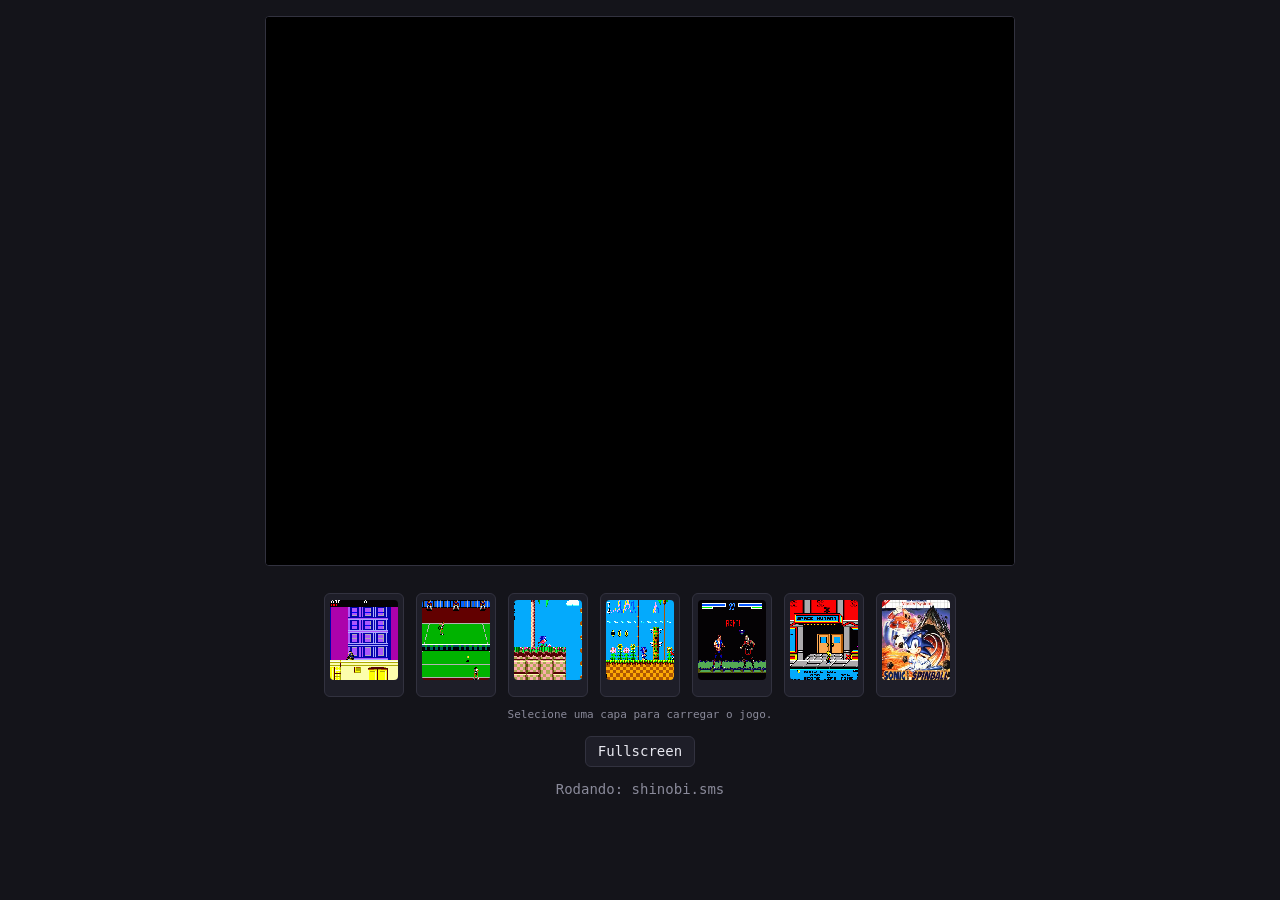
<file: MasterSystem/index.html>
<!DOCTYPE html>
<html lang="en">
<head>
<meta charset="utf-8">
<meta name="viewport" content="width=device-width, initial-scale=1">
<title>Master System</title>

<style>
  :root {
    --bg: #14141a; --panel: #1e1e28; --border: #32323f;
    --text: #e8e8f0; --dim: #8a8a9a; --accent: #3b82f6; --ok: #6cc46c;
  }
  * { box-sizing: border-box; }
  body {
    margin: 0; min-height: 100vh; background: var(--bg); color: var(--text);
    font: 14px/1.5 ui-monospace, Menlo, Consolas, monospace;
    display: flex; flex-direction: column; align-items: center; gap: 12px; padding: 16px;
  }
  h1 { font-size: 18px; margin: 0; letter-spacing: 1px; }
  
  #emulator-container {
    width: 750px; height: 550px; max-width: 100%;
    background: #000;
    border: 1px solid var(--border); border-radius: 4px;
    overflow: hidden;
    position: relative;
  }
  
  #emulator-frame {
    width: 100%;
    height: 100%;
    border: none;
    display: block;
  }

  #status { color: var(--dim); white-space: pre-wrap; max-width: 640px; text-align: center; }
  #status .ok { color: var(--ok); }
  #status .err { color: var(--accent); }
  
  button {
    background: var(--panel); color: var(--text); border: 1px solid var(--border);
    border-radius: 6px; padding: 8px 16px; font: inherit; cursor: pointer;
  }
  button:hover { border-color: var(--accent); }
  button:disabled { opacity: .4; cursor: default; }
  
  #controls { display: flex; gap: 8px; align-items: center; flex-wrap: wrap; justify-content: center; }
  #controls button { padding: 4px 12px; }

  #library { width: min(900px, 100%); display: flex; flex-direction: column; gap: 10px; margin-top: 15px; }
  
  #gameGallery {
    display: flex;
    flex-wrap: wrap;
    justify-content: center;
    gap: 12px;
  }

  .game-card {
    width: 80px;
    height: 104px;
    padding: 6px;
    display: flex;
    flex-direction: column;
    align-items: center;
    gap: 6px;
    text-align: center;
    min-width: 0;
    background: var(--panel);
    border: 1px solid var(--border);
    border-radius: 6px;
    cursor: pointer;
    transition: transform 0.2s, border-color 0.2s;
  }

  .game-card:hover {
    border-color: var(--accent);
    transform: scale(1.04);
  }

  .game-card img {
    width: 68px;
    height: 80px;
    object-fit: cover;
    background: #090910;
    border-radius: 4px;
    image-rendering: pixelated;
  }
  
  .game-card:disabled { opacity: .65; transform: none; cursor: default; }
  #libraryHint { color: var(--dim); font-size: 11px; text-align: center; }
</style>
</head>
<body>

  <div id="emulator-container">
    <!-- O iframe aponta para o arquivo separado -->
    <iframe id="emulator-frame" src="emulator.html?rom=shinobi.sms"></iframe>
  </div>
  

  <section id="library">
    <div id="gameGallery">
      <button class="game-card" data-rom="shinobi.sms">
        <img src="roms/shinobi.png" alt="Shinobi">
      </button>
      <button class="game-card" data-rom="tenis.sms">
        <img src="roms/tenis.png" alt="Tenis">
      </button> 
      <button class="game-card" data-rom="sonicC.sms">
        <img src="roms/sonic.png" alt="Sonic Chaos">
      </button>
      <button class="game-card" data-rom="sonicH.sms">
        <img src="roms/sonicH.png" alt="Sonic 1">
      </button>  
      <button class="game-card" data-rom="mk3.sms">
        <img src="roms/mk3.png" alt="Mortal Kombat 3">
      </button>  
      <button class="game-card" data-rom="bart.sms">
        <img src="roms/bart.png" alt="Bart">
      </button>  
      <button class="game-card" data-rom="sonicP.sms">
        <img src="roms/sonicP.jpg" alt="Sonic Spinball">
      </button>        
    </div>
    <div id="libraryHint">Selecione uma capa para carregar o jogo.</div>
  </section>  

  <div id="controls">
    <button id="fsBtn">Fullscreen</button>
  </div>
  
  <div id="status">Rodando: shinobi.sms</div>

  <script>
    "use strict";

    function trocarJogo(filename) {
      if (!filename) return;
      
      const hint = document.getElementById('libraryHint');
      const status = document.getElementById('status');
      
      hint.textContent = 'Carregando ' + filename + '...';
      status.innerHTML = 'Carregando: ' + filename;

      const iframe = document.getElementById('emulator-frame');
      
      // Apenas atualiza o atributo src do iframe alterando o parâmetro da ROM.
      // Isso destrói instantaneamente o áudio anterior e carrega o novo jogo limpo.
      iframe.src = 'emulator.html?rom=' + encodeURIComponent(filename);

      setTimeout(function() {
        hint.textContent = 'Jogo carregado: ' + filename;
        status.innerHTML = '<span class="ok">Rodando:</span> ' + filename;
      }, 500);
    }

    document.querySelectorAll('.game-card').forEach(function(card) {
      card.addEventListener('click', function() {
        const romName = card.getAttribute('data-rom');
        trocarJogo(romName);
      });
    });

    document.getElementById('fsBtn').addEventListener('click', function() {
      const container = document.getElementById('emulator-container');
      if (container.requestFullscreen) {
        container.requestFullscreen();
      }
    });
  </script>
</body>
</html>
</file>
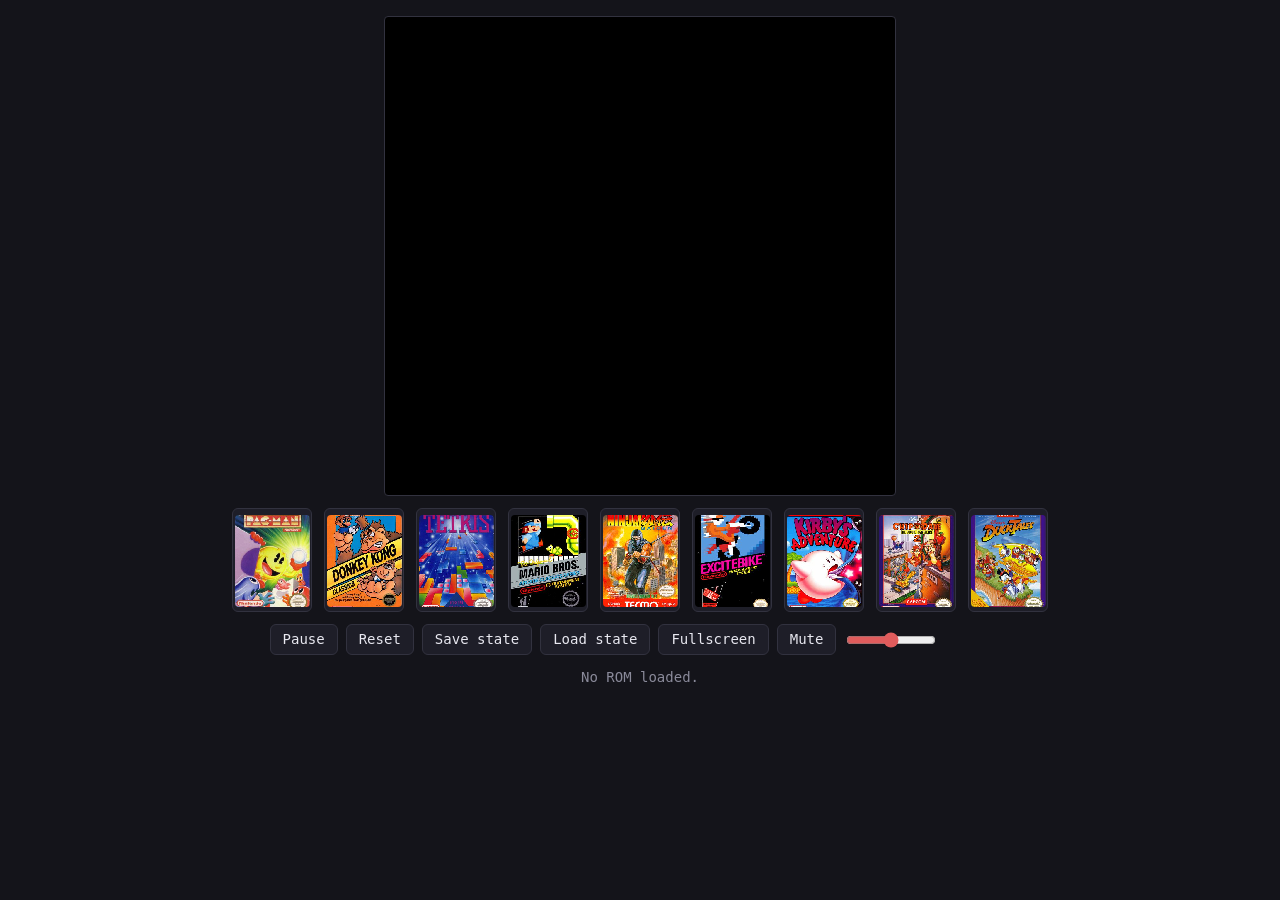
<file: Nes/index.html>
<!DOCTYPE html>
<html lang="en">
<head>
<meta charset="utf-8">
<meta name="viewport" content="width=device-width, initial-scale=1">
<title>nes.html — single-file NES emulator</title>
<style>
  :root {
    --bg: #14141a; --panel: #1e1e28; --border: #32323f;
    --text: #e8e8f0; --dim: #8a8a9a; --accent: #e05c5c; --ok: #6cc46c;
  }
  * { box-sizing: border-box; }
  body {
    margin: 0; min-height: 100vh; background: var(--bg); color: var(--text);
    font: 14px/1.5 ui-monospace, Menlo, Consolas, monospace;
    display: flex; flex-direction: column; align-items: center; gap: 12px; padding: 16px;
  }
  h1 { font-size: 18px; margin: 0; letter-spacing: 1px; }
  h1 .accent { color: var(--accent); }
  #screen {
    width: 512px; height: 480px; max-width: 100%;
    image-rendering: pixelated; background: #000;
    border: 1px solid var(--border); border-radius: 4px;
  }
  #drop {
    border: 2px dashed var(--border); border-radius: 6px; padding: 10px 18px;
    color: var(--dim); cursor: pointer; text-align: center;
  }
  #drop.hover { border-color: var(--accent); color: var(--text); }
  #status { color: var(--dim); white-space: pre-wrap; max-width: 640px; text-align: center; }
  #status .ok { color: var(--ok); }
  #status .err { color: var(--accent); }
  #keys { color: var(--dim); font-size: 12px; }
  input[type=file] { display: none; }
  button {
    background: var(--panel); color: var(--text); border: 1px solid var(--border);
    border-radius: 6px; padding: 8px 16px; font: inherit; cursor: pointer;
  }
  button:hover { border-color: var(--accent); }
  button:disabled { opacity: .4; cursor: default; }
  #controls { display: flex; gap: 8px; align-items: center; flex-wrap: wrap; justify-content: center; }
  #controls button { padding: 4px 12px; }
  #fps { color: var(--dim); min-width: 64px; }
  #vol { width: 90px; accent-color: var(--accent); }
  #mp { display: flex; flex-direction: column; gap: 8px; align-items: center; width: 560px; max-width: 100%; }
  #mpBtns { display: flex; gap: 8px; align-items: center; flex-wrap: wrap; justify-content: center; }
  #mpStatus { color: var(--dim); }
  #mpStatus.ok { color: var(--ok); }
  #mpStatus.err { color: var(--accent); }
  #mpExchange { display: flex; flex-direction: column; gap: 6px; width: 100%; }
  #mpHint { color: var(--dim); font-size: 12px; }
  .mprow { display: flex; gap: 6px; }
  .mprow textarea {
    flex: 1; height: 52px; resize: none; background: var(--panel); color: var(--text);
    border: 1px solid var(--border); border-radius: 6px; font: 11px ui-monospace, monospace; padding: 6px;
  }
  #keys { text-align: center; line-height: 1.8; }
  #screen:fullscreen { object-fit: contain; width: 100%; height: 100%; border: none; }

  #library { width: min(900px, 100%); display: flex; flex-direction: column; gap: 10px; }
  #library h2 { margin: 0; font-size: 15px; color: var(--dim); text-transform: uppercase; letter-spacing: 1.5px; }

  /* Galeria compacta de jogos */
#gameGallery {
  display: flex;
  flex-wrap: wrap;
  justify-content: center;
  gap: 12px;
}

/* Cartões dos jogos */
.game-card {
  width: 80px;
  height: 104px;
  padding: 6px;
  display: flex;
  flex-direction: column;
  align-items: center;
  gap: 6px;
  text-align: center;
  min-width: 0;
}

/* Capas com largura de 90 pixels */
.game-card img {
  width: 75px;
  height: 92px;
  object-fit: cover;
  background: #090910;
  border-radius: 4px;
  image-rendering: pixelated;
}
  
  .game-card .game-title { font-weight: bold; color: var(--text); }
  .game-card .game-subtitle { color: var(--dim); font-size: 11px; }
  .game-card:disabled { opacity: .65; }
  #libraryHint { color: var(--dim); font-size: 11px; text-align: center; }
</style>
</head>
<body>
  <canvas id="screen" width="256" height="240"></canvas>

<section id="library">
    <div id="gameGallery">
      <button class="game-card" data-rom="pacman.nes">
        <img src="roms/pacman.jpeg" alt="Pac Man">
      </button>
      <button class="game-card" data-rom="kong.nes">
        <img src="roms/kong.jpeg" alt="Kong">
      </button> 
      <button class="game-card" data-rom="Tetris (USA) (Tengen) (Unl).nes">
        <img src="roms/tetris.jpeg" alt="Capa de Tetris">
      </button>
      <button class="game-card" data-rom="mariobross.nes">
        <img src="roms/mariobross.jpeg" alt="Capa de Tetris">
      </button>  
      <button class="game-card" data-rom="Ninja Gaiden (USA).nes">
        <img src="roms/ninja.jpeg" alt="Ninja">
      </button>
      <button class="game-card" data-rom="Excitebike (Japan, USA).nes">
        <img src="roms/bike.jpeg" alt="Bike">
      </button> 
      <button class="game-card" data-rom="Kirby's Adventure (USA) (Rev 1).nes">
        <img src="roms/kirbi.jpeg" alt="K">
      </button>
      <button class="game-card" data-rom="Chip 'n Dale - Rescue Rangers 2 (USA).nes">
        <img src="roms/chip.jpeg" alt="Chip">
      </button>
      <button class="game-card" data-rom="DuckTales (USA).nes">
        <img src="roms/duck.jpeg" alt="Duck">
      </button> 
    </div>
    <div id="libraryHint" style="display: none !important;">Selecione uma capa para carregar o jogo.</div>
  </section>  

  <div id="controls">
    <button id="pauseBtn" title="P">Pause</button>
    <button id="resetBtn">Reset</button>
    <button id="saveBtn" title="F5">Save state</button>
    <button id="loadBtn" title="F9">Load state</button>
    <button id="fsBtn">Fullscreen</button>
    <button id="muteBtn">Mute</button>
    <input type="range" id="vol" min="0" max="100" value="50" title="Volume">
    <span id="fps"></span>
  </div>
  <div id="status">No ROM loaded.</div>
  <div id="mp" style="display: none !important;">
    <div id="mpBtns">
      <button id="hostBtn">Host multiplayer</button>
      <button id="joinBtn">Join multiplayer</button>
      <button id="leaveBtn" hidden>Leave game</button>
      <span id="mpStatus"></span>
    </div>
    <div id="mpExchange" hidden>
      <div id="mpHint"></div>
      <div class="mprow"><textarea id="mpOut" readonly placeholder="(your code will appear here)"></textarea><button id="mpCopy">Copy</button></div>
      <div class="mprow"><textarea id="mpIn" placeholder="paste your friend's code here"></textarea><button id="mpApply">Apply</button></div>
    </div>
  </div>

<script>
"use strict";
//<NES-CORE>
// Everything between these markers is DOM-free and runs in Node for testing.

// ---------------------------------------------------------------- flags
const FC=0x01, FZ=0x02, FI=0x04, FD=0x08, FB=0x10, FU=0x20, FV=0x40, FN=0x80;

// ---------------------------------------------------------------- opcode table
// mode: imp acc imm zp zpx zpy abs abx aby ind izx izy rel
// x = +1 cycle on page cross (read instructions only)
const OPTABLE = new Array(256).fill(null);
(function build() {
  const d = (code, n, m, c, x) => { OPTABLE[code] = { n, m, c, x: !!x }; };
  // official
  d(0x69,'ADC','imm',2); d(0x65,'ADC','zp',3);  d(0x75,'ADC','zpx',4); d(0x6D,'ADC','abs',4);
  d(0x7D,'ADC','abx',4,1); d(0x79,'ADC','aby',4,1); d(0x61,'ADC','izx',6); d(0x71,'ADC','izy',5,1);
  d(0x29,'AND','imm',2); d(0x25,'AND','zp',3);  d(0x35,'AND','zpx',4); d(0x2D,'AND','abs',4);
  d(0x3D,'AND','abx',4,1); d(0x39,'AND','aby',4,1); d(0x21,'AND','izx',6); d(0x31,'AND','izy',5,1);
  d(0x0A,'ASL','acc',2); d(0x06,'ASL','zp',5);  d(0x16,'ASL','zpx',6); d(0x0E,'ASL','abs',6); d(0x1E,'ASL','abx',7);
  d(0x90,'BCC','rel',2); d(0xB0,'BCS','rel',2); d(0xF0,'BEQ','rel',2); d(0x30,'BMI','rel',2);
  d(0xD0,'BNE','rel',2); d(0x10,'BPL','rel',2); d(0x50,'BVC','rel',2); d(0x70,'BVS','rel',2);
  d(0x24,'BIT','zp',3);  d(0x2C,'BIT','abs',4);
  d(0x00,'BRK','imp',7);
  d(0x18,'CLC','imp',2); d(0xD8,'CLD','imp',2); d(0x58,'CLI','imp',2); d(0xB8,'CLV','imp',2);
  d(0xC9,'CMP','imm',2); d(0xC5,'CMP','zp',3);  d(0xD5,'CMP','zpx',4); d(0xCD,'CMP','abs',4);
  d(0xDD,'CMP','abx',4,1); d(0xD9,'CMP','aby',4,1); d(0xC1,'CMP','izx',6); d(0xD1,'CMP','izy',5,1);
  d(0xE0,'CPX','imm',2); d(0xE4,'CPX','zp',3);  d(0xEC,'CPX','abs',4);
  d(0xC0,'CPY','imm',2); d(0xC4,'CPY','zp',3);  d(0xCC,'CPY','abs',4);
  d(0xC6,'DEC','zp',5);  d(0xD6,'DEC','zpx',6); d(0xCE,'DEC','abs',6); d(0xDE,'DEC','abx',7);
  d(0xCA,'DEX','imp',2); d(0x88,'DEY','imp',2);
  d(0x49,'EOR','imm',2); d(0x45,'EOR','zp',3);  d(0x55,'EOR','zpx',4); d(0x4D,'EOR','abs',4);
  d(0x5D,'EOR','abx',4,1); d(0x59,'EOR','aby',4,1); d(0x41,'EOR','izx',6); d(0x51,'EOR','izy',5,1);
  d(0xE6,'INC','zp',5);  d(0xF6,'INC','zpx',6); d(0xEE,'INC','abs',6); d(0xFE,'INC','abx',7);
  d(0xE8,'INX','imp',2); d(0xC8,'INY','imp',2);
  d(0x4C,'JMP','abs',3); d(0x6C,'JMP','ind',5); d(0x20,'JSR','jsr',6); // JSR sequences its own cycles
  d(0xA9,'LDA','imm',2); d(0xA5,'LDA','zp',3);  d(0xB5,'LDA','zpx',4); d(0xAD,'LDA','abs',4);
  d(0xBD,'LDA','abx',4,1); d(0xB9,'LDA','aby',4,1); d(0xA1,'LDA','izx',6); d(0xB1,'LDA','izy',5,1);
  d(0xA2,'LDX','imm',2); d(0xA6,'LDX','zp',3);  d(0xB6,'LDX','zpy',4); d(0xAE,'LDX','abs',4); d(0xBE,'LDX','aby',4,1);
  d(0xA0,'LDY','imm',2); d(0xA4,'LDY','zp',3);  d(0xB4,'LDY','zpx',4); d(0xAC,'LDY','abs',4); d(0xBC,'LDY','abx',4,1);
  d(0x4A,'LSR','acc',2); d(0x46,'LSR','zp',5);  d(0x56,'LSR','zpx',6); d(0x4E,'LSR','abs',6); d(0x5E,'LSR','abx',7);
  d(0xEA,'NOP','imp',2);
  d(0x09,'ORA','imm',2); d(0x05,'ORA','zp',3);  d(0x15,'ORA','zpx',4); d(0x0D,'ORA','abs',4);
  d(0x1D,'ORA','abx',4,1); d(0x19,'ORA','aby',4,1); d(0x01,'ORA','izx',6); d(0x11,'ORA','izy',5,1);
  d(0x48,'PHA','imp',3); d(0x08,'PHP','imp',3); d(0x68,'PLA','imp',4); d(0x28,'PLP','imp',4);
  d(0x2A,'ROL','acc',2); d(0x26,'ROL','zp',5);  d(0x36,'ROL','zpx',6); d(0x2E,'ROL','abs',6); d(0x3E,'ROL','abx',7);
  d(0x6A,'ROR','acc',2); d(0x66,'ROR','zp',5);  d(0x76,'ROR','zpx',6); d(0x6E,'ROR','abs',6); d(0x7E,'ROR','abx',7);
  d(0x40,'RTI','imp',6); d(0x60,'RTS','imp',6);
  d(0xE9,'SBC','imm',2); d(0xE5,'SBC','zp',3);  d(0xF5,'SBC','zpx',4); d(0xED,'SBC','abs',4);
  d(0xFD,'SBC','abx',4,1); d(0xF9,'SBC','aby',4,1); d(0xE1,'SBC','izx',6); d(0xF1,'SBC','izy',5,1);
  d(0x38,'SEC','imp',2); d(0xF8,'SED','imp',2); d(0x78,'SEI','imp',2);
  d(0x85,'STA','zp',3);  d(0x95,'STA','zpx',4); d(0x8D,'STA','abs',4);
  d(0x9D,'STA','abx',5); d(0x99,'STA','aby',5); d(0x81,'STA','izx',6); d(0x91,'STA','izy',6);
  d(0x86,'STX','zp',3);  d(0x96,'STX','zpy',4); d(0x8E,'STX','abs',4);
  d(0x84,'STY','zp',3);  d(0x94,'STY','zpx',4); d(0x8C,'STY','abs',4);
  d(0xAA,'TAX','imp',2); d(0xA8,'TAY','imp',2); d(0xBA,'TSX','imp',2);
  d(0x8A,'TXA','imp',2); d(0x9A,'TXS','imp',2); d(0x98,'TYA','imp',2);
  // unofficial
  d(0xA7,'LAX','zp',3);  d(0xB7,'LAX','zpy',4); d(0xAF,'LAX','abs',4); d(0xBF,'LAX','aby',4,1);
  d(0xA3,'LAX','izx',6); d(0xB3,'LAX','izy',5,1); d(0xAB,'LAX','imm',2);
  d(0x87,'SAX','zp',3);  d(0x97,'SAX','zpy',4); d(0x8F,'SAX','abs',4); d(0x83,'SAX','izx',6);
  d(0xC7,'DCP','zp',5);  d(0xD7,'DCP','zpx',6); d(0xCF,'DCP','abs',6); d(0xDF,'DCP','abx',7);
  d(0xDB,'DCP','aby',7); d(0xC3,'DCP','izx',8); d(0xD3,'DCP','izy',8);
  d(0xE7,'ISB','zp',5);  d(0xF7,'ISB','zpx',6); d(0xEF,'ISB','abs',6); d(0xFF,'ISB','abx',7);
  d(0xFB,'ISB','aby',7); d(0xE3,'ISB','izx',8); d(0xF3,'ISB','izy',8);
  d(0x07,'SLO','zp',5);  d(0x17,'SLO','zpx',6); d(0x0F,'SLO','abs',6); d(0x1F,'SLO','abx',7);
  d(0x1B,'SLO','aby',7); d(0x03,'SLO','izx',8); d(0x13,'SLO','izy',8);
  d(0x27,'RLA','zp',5);  d(0x37,'RLA','zpx',6); d(0x2F,'RLA','abs',6); d(0x3F,'RLA','abx',7);
  d(0x3B,'RLA','aby',7); d(0x23,'RLA','izx',8); d(0x33,'RLA','izy',8);
  d(0x47,'SRE','zp',5);  d(0x57,'SRE','zpx',6); d(0x4F,'SRE','abs',6); d(0x5F,'SRE','abx',7);
  d(0x5B,'SRE','aby',7); d(0x43,'SRE','izx',8); d(0x53,'SRE','izy',8);
  d(0x67,'RRA','zp',5);  d(0x77,'RRA','zpx',6); d(0x6F,'RRA','abs',6); d(0x7F,'RRA','abx',7);
  d(0x7B,'RRA','aby',7); d(0x63,'RRA','izx',8); d(0x73,'RRA','izy',8);
  d(0x0B,'ANC','imm',2); d(0x2B,'ANC','imm',2); d(0x4B,'ALR','imm',2); d(0x6B,'ARR','imm',2);
  d(0x8B,'XAA','imm',2); d(0xCB,'AXS','imm',2); d(0xEB,'SBC','imm',2);
  d(0x93,'AHX','izy',6); d(0x9F,'AHX','aby',5); d(0x9C,'SHY','abx',5); d(0x9E,'SHX','aby',5);
  d(0x9B,'TAS','aby',5); d(0xBB,'LAS','aby',4,1);
  for (const c of [0x1A,0x3A,0x5A,0x7A,0xDA,0xFA]) d(c,'NOP','imp',2);
  for (const c of [0x80,0x82,0x89,0xC2,0xE2]) d(c,'NOP','imm',2);
  for (const c of [0x04,0x44,0x64]) d(c,'NOP','zp',3);
  for (const c of [0x14,0x34,0x54,0x74,0xD4,0xF4]) d(c,'NOP','zpx',4);
  d(0x0C,'NOP','abs',4);
  for (const c of [0x1C,0x3C,0x5C,0x7C,0xDC,0xFC]) d(c,'NOP','abx',4,1);
  for (const c of [0x02,0x12,0x22,0x32,0x42,0x52,0x62,0x72,0x92,0xB2,0xD2,0xF2]) d(c,'STP','imp',2);
})();

// ---------------------------------------------------------------- CPU
class CPU6502 {
  // bus must provide cpuRead(addr) -> byte and cpuWrite(addr, byte)
  constructor(bus) {
    this.bus = bus;
    this.a = 0; this.x = 0; this.y = 0; this.sp = 0xFD; this.pc = 0;
    this.p = 0x24;          // NV1B DIZC — bit 5 kept set, bit 4 kept clear internally
    this.cycles = 0;        // total CPU cycles since power-on
    this.nmiPending = false;
    this.nmiStamp = -1;     // cycle at which NMI line was asserted (poll = before final cycle)
    this.irqLine = false;
    this.irqStamp = -1;
    this.pendingStall = 0;  // DMA cycles queued by OAM DMA / DMC (applied between instructions)
    this.tick = null;       // per-CPU-cycle callback: advances PPU 3 dots + APU 1 tick
    this.halted = false;    // STP executed
    this.bcd = false;       // decimal mode support: false on NES (2A03 ignores D flag),
                            // true only in the SingleStepTests harness (real 6502 behavior)
  }
  reset() {
    this.sp = (this.sp - 3) & 0xFF;
    this.p |= FI;
    this.pc = this.read16(0xFFFC);
    this.cycles += 5;       // + the two vector reads above = 7 total
    this.halted = false;
    this.pendingStall = 0;
  }
  powerOn() {
    this.a = this.x = this.y = 0; this.sp = 0xFD; this.p = 0x24 | FI;
    this.halted = false; this.pendingStall = 0;
    this.pc = this.read16(0xFFFC);
    this.cycles = 7;        // nestest/log convention
  }
  // Every read/write is one CPU cycle: the clock advances (3 PPU dots + 1 APU
  // tick) first, then the bus access happens — accesses sample/land late in the
  // cycle (phi2), and 1-dot races at that boundary are handled in PPU.readReg/writeReg.
  read(a) { this.cycles++; if (this.tick) this.tick(3); return this.bus.cpuRead(a & 0xFFFF) & 0xFF; }
  write(a, v) { this.cycles++; if (this.tick) this.tick(3); this.bus.cpuWrite(a & 0xFFFF, v & 0xFF); }
  read16(a) { return this.read(a) | (this.read(a + 1) << 8); }
  push(v) { this.write(0x100 | this.sp, v); this.sp = (this.sp - 1) & 0xFF; }
  pull() { this.sp = (this.sp + 1) & 0xFF; return this.read(0x100 | this.sp); }
  push16(v) { this.push((v >> 8) & 0xFF); this.push(v & 0xFF); }
  pull16() { const lo = this.pull(); return lo | (this.pull() << 8); }
  setZN(v) { this.p = (this.p & ~(FZ | FN)) | (v === 0 ? FZ : 0) | (v & 0x80); }
  // The CPU polls interrupts before an instruction's final cycle. An NMI (or IRQ)
  // asserted DURING the final cycle misses the poll and waits one extra instruction.
  // nmiStamp/irqStamp record the assert cycle; service requires stamp < current cycles.
  nmi(early = false) {
    if (!this.nmiPending) { this.nmiPending = true; this.nmiStamp = this.cycles - (early ? 1 : 0); }
  }

  _interrupt(vector) {           // NMI / IRQ entry: 7 cycles
    this.read(this.pc); this.read(this.pc);            // 2 dummy opcode fetches
    this.push((this.pc >> 8) & 0xFF); this.push(this.pc & 0xFF);
    this.push((this.p | FU) & ~FB);
    this.p |= FI;
    const lo = this.read(vector), hi = this.read(vector + 1);
    this.pc = lo | (hi << 8);
  }
  _drainStall() {
    while (this.pendingStall > 0) {
      const n = this.pendingStall; this.pendingStall = 0;
      for (let i = 0; i < n; i++) { this.cycles++; if (this.tick) this.tick(3); }
    }
  }

  // Execute one instruction (or service a pending interrupt). Returns cycles used.
  // Cycle-accurate: every CPU cycle is a real bus access (including hardware dummy
  // reads/writes), each ticking the PPU/APU via this.tick.
  step() {
    const c0 = this.cycles;
    if (this.halted) { this.cycles++; if (this.tick) this.tick(3); return 1; }
    if (this.nmiPending) {
      if (this.nmiStamp < this.cycles) {
        this.nmiPending = false; this._interrupt(0xFFFA); this._drainStall(); return this.cycles - c0;
      }
    } else if (this.irqLine && !(this.p & FI) && this.irqStamp < this.cycles) {
      this._interrupt(0xFFFE); this._drainStall(); return this.cycles - c0;
    }

    const opcode = this.read(this.pc); this.pc = (this.pc + 1) & 0xFFFF;
    const op = OPTABLE[opcode];
    const mode = op.m, name = op.n;

    // write/RMW instructions always perform the extra "fixup" read on indexed modes
    const isStore = name === 'STA' || name === 'STX' || name === 'STY' || name === 'SAX' ||
                    name === 'AHX' || name === 'SHX' || name === 'SHY' || name === 'TAS';
    const isRMW = (name === 'ASL' || name === 'LSR' || name === 'ROL' || name === 'ROR' ||
                   name === 'INC' || name === 'DEC' || name === 'SLO' || name === 'RLA' ||
                   name === 'SRE' || name === 'RRA' || name === 'DCP' || name === 'ISB') && mode !== 'acc';

    // --- address resolution with hardware access patterns ---
    let addr = 0;
    switch (mode) {
      case 'imp': case 'acc': this.read(this.pc); break;                 // dummy fetch of next byte
      case 'imm': addr = this.pc; this.pc = (this.pc + 1) & 0xFFFF; break;
      case 'zp':  addr = this.read(this.pc); this.pc = (this.pc + 1) & 0xFFFF; break;
      case 'zpx': case 'zpy': {
        const z = this.read(this.pc); this.pc = (this.pc + 1) & 0xFFFF;
        this.read(z);                                                    // dummy read at unindexed address
        addr = (z + (mode === 'zpx' ? this.x : this.y)) & 0xFF; break;
      }
      case 'abs': addr = this.read16(this.pc); this.pc = (this.pc + 2) & 0xFFFF; break;
      case 'abx': case 'aby': {
        const b = this.read16(this.pc); this.pc = (this.pc + 2) & 0xFFFF;
        addr = (b + (mode === 'abx' ? this.x : this.y)) & 0xFFFF;
        const crossed = ((b ^ addr) & 0xFF00) !== 0;
        if (crossed || isStore || isRMW) this.read((b & 0xFF00) | (addr & 0xFF));  // fixup read
        break;
      }
      case 'ind': { const p = this.read16(this.pc); this.pc = (this.pc + 2) & 0xFFFF;
                    const lo = this.read(p);
                    const hi = this.read((p & 0xFF00) | ((p + 1) & 0xFF)); // 6502 page-wrap bug
                    addr = lo | (hi << 8); break; }
      case 'izx': {
        const z = this.read(this.pc); this.pc = (this.pc + 1) & 0xFFFF;
        this.read(z);                                                    // dummy read at unindexed pointer
        addr = this.read((z + this.x) & 0xFF) | (this.read((z + this.x + 1) & 0xFF) << 8); break;
      }
      case 'izy': {
        const z = this.read(this.pc); this.pc = (this.pc + 1) & 0xFFFF;
        const b = this.read(z) | (this.read((z + 1) & 0xFF) << 8);
        addr = (b + this.y) & 0xFFFF;
        const crossed = ((b ^ addr) & 0xFF00) !== 0;
        if (crossed || isStore || isRMW) this.read((b & 0xFF00) | (addr & 0xFF));  // fixup read
        break;
      }
      case 'rel': { let off = this.read(this.pc); this.pc = (this.pc + 1) & 0xFFFF;
                    if (off & 0x80) off -= 256;
                    addr = (this.pc + off) & 0xFFFF; break; }
      case 'jsr': break;                                                 // JSR sequences itself below
    }

    const acc = mode === 'acc';
    const rd = () => this.read(addr);
    const rmw = (fn) => {
      if (acc) { this.a = fn(this.a); }
      else { const v = this.read(addr); this.write(addr, v); const r = fn(v); this.write(addr, r); return r; }
    };
    const branch = (cond) => {
      if (cond) {
        this.read(this.pc);                                              // dummy fetch at fall-through PC
        if ((this.pc ^ addr) & 0xFF00) this.read((this.pc & 0xFF00) | (addr & 0xFF));  // wrong-page dummy
        this.pc = addr;
      }
    };
    const adc = (m) => {
      if (this.bcd && (this.p & FD)) {          // NMOS 6502 decimal ADC (never taken on NES)
        const c = this.p & FC;
        const bin = this.a + m + c;
        let lo = (this.a & 0x0F) + (m & 0x0F) + c;
        if (lo > 9) lo += 6;
        let hi = (this.a >> 4) + (m >> 4) + (lo > 0x0F ? 1 : 0);
        const mid = ((hi << 4) & 0xF0) | (lo & 0x0F);
        this.p = (this.p & ~(FC | FV | FZ | FN))
          | ((bin & 0xFF) === 0 ? FZ : 0)
          | ((hi & 0x08) ? FN : 0)
          | ((~(this.a ^ m) & (this.a ^ (hi << 4)) & 0x80) ? FV : 0);
        if (hi > 9) hi += 6;
        this.p |= (hi > 0x0F ? FC : 0);
        this.a = ((hi << 4) | (lo & 0x0F)) & 0xFF;
        void mid;
        return;
      }
      const r = this.a + m + (this.p & FC);
      this.p = (this.p & ~(FC | FV)) | (r > 0xFF ? FC : 0) | ((~(this.a ^ m) & (this.a ^ r) & 0x80) ? FV : 0);
      this.a = r & 0xFF; this.setZN(this.a);
    };
    const sbc = (m) => {
      if (this.bcd && (this.p & FD)) {          // NMOS 6502 decimal SBC: flags from binary result
        const borrow = (this.p & FC) ? 0 : 1;
        const bin = this.a - m - borrow;
        let lo = (this.a & 0x0F) - (m & 0x0F) - borrow;
        let hi = (this.a >> 4) - (m >> 4);
        if (lo & 0x10) { lo -= 6; hi--; }
        if (hi & 0x10) hi -= 6;
        const r = bin & 0xFF;
        this.p = (this.p & ~(FC | FV | FZ | FN))
          | (bin >= 0 ? FC : 0)
          | ((this.a ^ m) & (this.a ^ r) & 0x80 ? FV : 0)
          | (r === 0 ? FZ : 0) | (r & 0x80);
        this.a = ((hi << 4) | (lo & 0x0F)) & 0xFF;
        return;
      }
      adc(m ^ 0xFF);
    };
    const cmp = (reg, m) => {
      const t = (reg - m) & 0x1FF;
      this.p = (this.p & ~FC) | (reg >= m ? FC : 0); this.setZN(t & 0xFF);
    };
    const aslV = (v) => { this.p = (this.p & ~FC) | (v >> 7); const r = (v << 1) & 0xFF; this.setZN(r); return r; };
    const lsrV = (v) => { this.p = (this.p & ~FC) | (v & 1); const r = v >> 1; this.setZN(r); return r; };
    const rolV = (v) => { const c = this.p & FC; this.p = (this.p & ~FC) | (v >> 7); const r = ((v << 1) | c) & 0xFF; this.setZN(r); return r; };
    const rorV = (v) => { const c = this.p & FC; this.p = (this.p & ~FC) | (v & 1); const r = (v >> 1) | (c << 7); this.setZN(r); return r; };

    switch (op.n) {
      case 'LDA': this.a = rd(); this.setZN(this.a); break;
      case 'LDX': this.x = rd(); this.setZN(this.x); break;
      case 'LDY': this.y = rd(); this.setZN(this.y); break;
      case 'LAX': this.a = this.x = rd(); this.setZN(this.a); break;
      case 'STA': this.write(addr, this.a); break;
      case 'STX': this.write(addr, this.x); break;
      case 'STY': this.write(addr, this.y); break;
      case 'SAX': this.write(addr, this.a & this.x); break;
      case 'ORA': this.a |= rd(); this.setZN(this.a); break;
      case 'AND': this.a &= rd(); this.setZN(this.a); break;
      case 'EOR': this.a ^= rd(); this.setZN(this.a); break;
      case 'ADC': adc(rd()); break;
      case 'SBC': sbc(rd()); break;
      case 'CMP': cmp(this.a, rd()); break;
      case 'CPX': cmp(this.x, rd()); break;
      case 'CPY': cmp(this.y, rd()); break;
      case 'BIT': { const m = rd();
        this.p = (this.p & ~(FZ | FV | FN)) | ((this.a & m) === 0 ? FZ : 0) | (m & (FV | FN)); break; }
      case 'ASL': rmw(aslV); break;
      case 'LSR': rmw(lsrV); break;
      case 'ROL': rmw(rolV); break;
      case 'ROR': rmw(rorV); break;
      case 'INC': rmw(v => { const r = (v + 1) & 0xFF; this.setZN(r); return r; }); break;
      case 'DEC': rmw(v => { const r = (v - 1) & 0xFF; this.setZN(r); return r; }); break;
      case 'SLO': { const r = rmw(aslV); this.a |= r; this.setZN(this.a); break; }
      case 'RLA': { const r = rmw(rolV); this.a &= r; this.setZN(this.a); break; }
      case 'SRE': { const r = rmw(lsrV); this.a ^= r; this.setZN(this.a); break; }
      case 'RRA': { const r = rmw(rorV); adc(r); break; }
      case 'DCP': { const r = rmw(v => (v - 1) & 0xFF); cmp(this.a, r); break; }
      case 'ISB': { const r = rmw(v => (v + 1) & 0xFF); sbc(r); break; }
      case 'INX': this.x = (this.x + 1) & 0xFF; this.setZN(this.x); break;
      case 'INY': this.y = (this.y + 1) & 0xFF; this.setZN(this.y); break;
      case 'DEX': this.x = (this.x - 1) & 0xFF; this.setZN(this.x); break;
      case 'DEY': this.y = (this.y - 1) & 0xFF; this.setZN(this.y); break;
      case 'TAX': this.x = this.a; this.setZN(this.x); break;
      case 'TAY': this.y = this.a; this.setZN(this.y); break;
      case 'TXA': this.a = this.x; this.setZN(this.a); break;
      case 'TYA': this.a = this.y; this.setZN(this.a); break;
      case 'TSX': this.x = this.sp; this.setZN(this.x); break;
      case 'TXS': this.sp = this.x; break;
      case 'PHA': this.push(this.a); break;
      case 'PHP': this.push(this.p | FB | FU); break;
      case 'PLA': this.read(0x100 | this.sp); this.a = this.pull(); this.setZN(this.a); break;
      case 'PLP': this.read(0x100 | this.sp); this.p = (this.pull() & ~FB) | FU; break;
      case 'JMP': this.pc = addr; break;
      case 'JSR': { // hardware order: fetch lo, internal stack cycle, push return addr, THEN fetch hi
        const lo = this.read(this.pc); this.pc = (this.pc + 1) & 0xFFFF;
        this.read(0x100 | this.sp);                    // internal cycle (stack dummy read)
        this.push16(this.pc);
        const hi = this.read(this.pc);
        this.pc = lo | (hi << 8); break; }
      case 'RTS': this.read(0x100 | this.sp);
                  this.pc = (this.pull16() + 1) & 0xFFFF;
                  this.read((this.pc - 1) & 0xFFFF); break;   // PC-increment dummy cycle
      case 'RTI': this.read(0x100 | this.sp);
                  this.p = (this.pull() & ~FB) | FU; this.pc = this.pull16(); break;
      case 'BRK': this.push16((this.pc + 1) & 0xFFFF); this.push(this.p | FB | FU);
                  this.p |= FI; this.pc = this.read16(0xFFFE); break;
      case 'BCC': branch(!(this.p & FC)); break;
      case 'BCS': branch(this.p & FC); break;
      case 'BNE': branch(!(this.p & FZ)); break;
      case 'BEQ': branch(this.p & FZ); break;
      case 'BPL': branch(!(this.p & FN)); break;
      case 'BMI': branch(this.p & FN); break;
      case 'BVC': branch(!(this.p & FV)); break;
      case 'BVS': branch(this.p & FV); break;
      case 'CLC': this.p &= ~FC; break;
      case 'SEC': this.p |= FC; break;
      case 'CLI': this.p &= ~FI; break;
      case 'SEI': this.p |= FI; break;
      case 'CLV': this.p &= ~FV; break;
      case 'CLD': this.p &= ~FD; break;
      case 'SED': this.p |= FD; break;
      case 'NOP': if (mode !== 'imp') rd(); break;
      case 'ANC': this.a &= rd(); this.setZN(this.a); this.p = (this.p & ~FC) | (this.a >> 7); break;
      case 'ALR': this.a &= rd(); this.p = (this.p & ~FC) | (this.a & 1); this.a >>= 1; this.setZN(this.a); break;
      case 'ARR': { const t = this.a & rd();
                    let r = (t >> 1) | ((this.p & FC) << 7);
                    this.setZN(r);
                    if (this.bcd && (this.p & FD)) {   // NMOS decimal fixup (never taken on NES)
                      this.p = (this.p & ~(FC | FV)) | (((r ^ t) & 0x40) ? FV : 0);
                      if ((t & 0x0F) + (t & 0x01) > 5) r = (r & 0xF0) | ((r + 6) & 0x0F);
                      if ((t & 0xF0) + (t & 0x10) > 0x50) { r = (r & 0x0F) | ((r + 0x60) & 0xF0); this.p |= FC; }
                    } else {
                      const b6 = (r >> 6) & 1, b5 = (r >> 5) & 1;
                      this.p = (this.p & ~(FC | FV)) | (b6 ? FC : 0) | ((b6 ^ b5) ? FV : 0);
                    }
                    this.a = r; break; }
      case 'AXS': { const m = rd(); const t = (this.a & this.x) - m;
                    this.p = (this.p & ~FC) | (t >= 0 ? FC : 0); this.x = t & 0xFF; this.setZN(this.x); break; }
      case 'XAA': this.a = (this.a | 0xEE) & this.x & rd(); this.setZN(this.a); break;
      case 'LAS': { const v = rd() & this.sp; this.a = this.x = this.sp = v; this.setZN(v); break; }
      case 'AHX': case 'SHX': case 'SHY': case 'TAS': {
        const idx = (op.n === 'SHY') ? this.x : this.y;
        const base = (addr - idx) & 0xFFFF;
        const hi = ((base >> 8) + 1) & 0xFF;
        let val;
        if (op.n === 'SHY') val = this.y & hi;
        else if (op.n === 'SHX') val = this.x & hi;
        else val = this.a & this.x & hi;               // AHX, TAS
        if (op.n === 'TAS') this.sp = this.a & this.x;
        let ea = addr;
        if ((base & 0xFF00) !== (addr & 0xFF00)) ea = (addr & 0xFF) | (val << 8); // corrupt hi on cross
        this.write(ea, val); break;
      }
      case 'STP': this.halted = true; break;
    }
    this._drainStall();      // OAM DMA / DMC DMA queued during this instruction
    return this.cycles - c0;
  }

  // nestest-style trace of the *next* instruction (registers before execution)
  trace() {
    const h = (v, n) => v.toString(16).toUpperCase().padStart(n, '0');
    return `${h(this.pc,4)}  A:${h(this.a,2)} X:${h(this.x,2)} Y:${h(this.y,2)} P:${h(this.p,2)} SP:${h(this.sp,2)} CYC:${this.cycles}`;
  }
}

// ---------------------------------------------------------------- cartridge (iNES)
class Cartridge {
  constructor(bytes) {
    if (bytes.length < 16 || bytes[0] !== 0x4E || bytes[1] !== 0x45 || bytes[2] !== 0x53 || bytes[3] !== 0x1A)
      throw new Error('Not an iNES file (bad magic)');
    const prgBanks = bytes[4], chrBanks = bytes[5];
    const f6 = bytes[6], f7 = bytes[7];
    this.nes20 = (f7 & 0x0C) === 0x08;
    let mapper = (f6 >> 4) | (f7 & 0xF0);
    // dirty-header rule: if bytes 12-15 nonzero and not NES 2.0, trust only low nibble
    if (!this.nes20 && (bytes[12] | bytes[13] | bytes[14] | bytes[15]) !== 0) mapper = f6 >> 4;
    this.mapper = mapper;
    this.mirroring = (f6 & 1) ? 'vertical' : 'horizontal';
    this.fourScreen = !!(f6 & 8);
    this.battery = !!(f6 & 2);
    const trainer = (f6 & 4) ? 512 : 0;
    let o = 16 + trainer;
    this.prg = bytes.slice(o, o + prgBanks * 16384); o += prgBanks * 16384;
    this.chrIsRam = chrBanks === 0;
    this.chr = this.chrIsRam ? new Uint8Array(8192) : bytes.slice(o, o + chrBanks * 8192);
    if (this.prg.length !== prgBanks * 16384) throw new Error('Truncated PRG ROM');
    this.prgRam = new Uint8Array(8192);
  }
}

// ---------------------------------------------------------------- mappers
// Shared interface: cpuRead/cpuWrite ($4020-$FFFF), ppuRead/ppuWrite ($0000-$1FFF),
// optional notifyScanline() (MMC3 IRQ), getState()/setState() for savestates.
// Mappers may mutate cart.mirroring; the PPU reads it live.
class MapperBase {
  constructor(cart) { this.cart = cart; this.cpu = null; }
  cpuRead(a) {
    if (a >= 0x6000 && a < 0x8000) return this.cart.prgRam[a - 0x6000];
    return 0;
  }
  cpuWrite(a, v) { if (a >= 0x6000 && a < 0x8000) this.cart.prgRam[a - 0x6000] = v; }
  ppuRead(a) { return this.cart.chr[a & 0x1FFF]; }
  ppuWrite(a, v) { if (this.cart.chrIsRam) this.cart.chr[a & 0x1FFF] = v; }
  clockIrq() {}                        // A12 rising edge (filtered) — MMC3 uses this
  getState() { return {}; }
  setState(s) {}
}

class MapperNROM extends MapperBase { // mapper 0
  constructor(cart) { super(cart); this.prgMask = cart.prg.length - 1; }
  cpuRead(a) {
    if (a >= 0x8000) return this.cart.prg[(a - 0x8000) & this.prgMask];
    return super.cpuRead(a);
  }
}

class MapperMMC1 extends MapperBase { // mapper 1: serial 5-bit shift register
  constructor(cart) {
    super(cart);
    this.shift = 0; this.count = 0;
    this.control = 0x0C;               // prg mode 3: fix last bank at $C000
    this.chr0 = 0; this.chr1 = 0; this.prg = 0;
    this.applyMirroring();
  }
  applyMirroring() {
    this.cart.mirroring = ['single0', 'single1', 'vertical', 'horizontal'][this.control & 3];
  }
  cpuWrite(a, v) {
    if (a < 0x8000) { super.cpuWrite(a, v); return; }
    if (v & 0x80) { this.shift = 0; this.count = 0; this.control |= 0x0C; return; }
    this.shift |= (v & 1) << this.count;
    if (++this.count < 5) return;
    const reg = this.shift & 0x1F; this.shift = 0; this.count = 0;
    switch ((a >> 13) & 3) {
      case 0: this.control = reg; this.applyMirroring(); break;
      case 1: this.chr0 = reg; break;
      case 2: this.chr1 = reg; break;
      case 3: this.prg = reg & 0x0F; break;
    }
  }
  cpuRead(a) {
    if (a < 0x8000) return super.cpuRead(a);
    const banks = this.cart.prg.length >> 14;      // 16K banks
    const mode = (this.control >> 2) & 3;
    let bank;
    if (a < 0xC000) {
      bank = mode < 2 ? (this.prg & ~1) : (mode === 2 ? 0 : this.prg);
    } else {
      bank = mode < 2 ? (this.prg | 1) : (mode === 2 ? this.prg : banks - 1);
    }
    return this.cart.prg[((bank % banks) << 14) | (a & 0x3FFF)];
  }
  chrAddr(a) {
    const mask = this.cart.chr.length - 1;
    if (this.control & 0x10) {                     // two 4K banks
      const bank = a < 0x1000 ? this.chr0 : this.chr1;
      return ((bank << 12) | (a & 0xFFF)) & mask;
    }
    return (((this.chr0 & ~1) << 12) | (a & 0x1FFF)) & mask;
  }
  ppuRead(a) { return this.cart.chr[this.chrAddr(a)]; }
  ppuWrite(a, v) { if (this.cart.chrIsRam) this.cart.chr[this.chrAddr(a)] = v; }
  getState() { return { shift: this.shift, count: this.count, control: this.control,
                        chr0: this.chr0, chr1: this.chr1, prg: this.prg }; }
  setState(s) { Object.assign(this, s); this.applyMirroring(); }
}

class MapperUNROM extends MapperBase { // mapper 2: 16K switchable + 16K fixed last
  constructor(cart) { super(cart); this.bank = 0; }
  cpuWrite(a, v) { if (a >= 0x8000) this.bank = v; else super.cpuWrite(a, v); }
  cpuRead(a) {
    if (a < 0x8000) return super.cpuRead(a);
    const banks = this.cart.prg.length >> 14;
    const bank = a < 0xC000 ? this.bank % banks : banks - 1;
    return this.cart.prg[(bank << 14) | (a & 0x3FFF)];
  }
  getState() { return { bank: this.bank }; }
  setState(s) { this.bank = s.bank; }
}

class MapperCNROM extends MapperBase { // mapper 3: 8K CHR banks
  constructor(cart) { super(cart); this.bank = 0; this.prgMask = cart.prg.length - 1; }
  cpuWrite(a, v) { if (a >= 0x8000) this.bank = v & 3; else super.cpuWrite(a, v); }
  cpuRead(a) {
    if (a >= 0x8000) return this.cart.prg[(a - 0x8000) & this.prgMask];
    return super.cpuRead(a);
  }
  ppuRead(a) { return this.cart.chr[((this.bank << 13) | (a & 0x1FFF)) & (this.cart.chr.length - 1)]; }
  getState() { return { bank: this.bank }; }
  setState(s) { this.bank = s.bank; }
}

class MapperAOROM extends MapperBase { // mapper 7: 32K PRG banks + single-screen select
  constructor(cart) { super(cart); this.bank = 0; cart.mirroring = 'single0'; }
  cpuWrite(a, v) {
    if (a < 0x8000) { super.cpuWrite(a, v); return; }
    this.bank = v & 7;
    this.cart.mirroring = (v & 0x10) ? 'single1' : 'single0';
  }
  cpuRead(a) {
    if (a < 0x8000) return super.cpuRead(a);
    return this.cart.prg[((this.bank << 15) | (a & 0x7FFF)) % this.cart.prg.length];
  }
  getState() { return { bank: this.bank, mirroring: this.cart.mirroring }; }
  setState(s) { this.bank = s.bank; this.cart.mirroring = s.mirroring; }
}

class MapperMMC3 extends MapperBase { // mapper 4: 8K PRG banks, 1K/2K CHR banks, scanline IRQ
  constructor(cart) {
    super(cart);
    this.bus = null;                                 // wired by NES (shared IRQ line)
    this.bankSelect = 0;
    this.R = new Uint8Array(8);
    this.irqLatch = 0; this.irqCounter = 0; this.irqReload = false; this.irqEnabled = false;
    this.irqPending = false;
  }
  cpuWrite(a, v) {
    if (a < 0x8000) { super.cpuWrite(a, v); return; }
    const odd = a & 1;
    if (a < 0xA000) {
      if (odd) this.R[this.bankSelect & 7] = v; else this.bankSelect = v;
    } else if (a < 0xC000) {
      if (!odd) { if (!this.cart.fourScreen) this.cart.mirroring = (v & 1) ? 'horizontal' : 'vertical'; }
      // odd: PRG RAM protect — ignored
    } else if (a < 0xE000) {
      if (odd) { this.irqCounter = 0; this.irqReload = true; } else this.irqLatch = v;
    } else {
      if (odd) this.irqEnabled = true;
      else { this.irqEnabled = false; this.irqPending = false; if (this.bus) this.bus.syncIrq(); }  // disable acknowledges
    }
  }
  cpuRead(a) {
    if (a < 0x8000) return super.cpuRead(a);
    const banks = this.cart.prg.length >> 13;      // 8K banks
    const mode = (this.bankSelect >> 6) & 1;
    const slot = (a >> 13) & 3;                    // 0:$8000 1:$A000 2:$C000 3:$E000
    let bank;
    if (slot === 0) bank = mode ? banks - 2 : this.R[6];
    else if (slot === 1) bank = this.R[7];
    else if (slot === 2) bank = mode ? this.R[6] : banks - 2;
    else bank = banks - 1;
    return this.cart.prg[((bank % banks) << 13) | (a & 0x1FFF)];
  }
  chrAddr(a) {
    const inv = (this.bankSelect & 0x80) ? 0x1000 : 0;
    a ^= inv;                                      // chr mode flips the two halves
    let off;
    if (a < 0x800) off = ((this.R[0] & 0xFE) << 10) | (a & 0x7FF);
    else if (a < 0x1000) off = ((this.R[1] & 0xFE) << 10) | (a & 0x7FF);
    else off = (this.R[2 + ((a - 0x1000) >> 10)] << 10) | (a & 0x3FF);
    return off & (this.cart.chr.length - 1);
  }
  ppuRead(a) { return this.cart.chr[this.chrAddr(a)]; }
  ppuWrite(a, v) { if (this.cart.chrIsRam) this.cart.chr[this.chrAddr(a)] = v; }
  clockIrq() {                                     // filtered A12 rising edge from the PPU
    if (this.irqCounter === 0 || this.irqReload) { this.irqCounter = this.irqLatch; this.irqReload = false; }
    else this.irqCounter--;
    if (this.irqCounter === 0 && this.irqEnabled) { this.irqPending = true; if (this.bus) this.bus.syncIrq(); }
  }
  getState() {
    return { bankSelect: this.bankSelect, R: Array.from(this.R), irqLatch: this.irqLatch,
             irqCounter: this.irqCounter, irqReload: this.irqReload, irqEnabled: this.irqEnabled,
             irqPending: this.irqPending, mirroring: this.cart.mirroring };
  }
  setState(s) {
    this.bankSelect = s.bankSelect; this.R.set(s.R); this.irqLatch = s.irqLatch;
    this.irqCounter = s.irqCounter; this.irqReload = s.irqReload; this.irqEnabled = s.irqEnabled;
    this.irqPending = !!s.irqPending;
    this.cart.mirroring = s.mirroring;
  }
}

function createMapper(cart) {
  switch (cart.mapper) {
    case 0: return new MapperNROM(cart);
    case 1: return new MapperMMC1(cart);
    case 2: return new MapperUNROM(cart);
    case 3: return new MapperCNROM(cart);
    case 4: return new MapperMMC3(cart);
    case 7: return new MapperAOROM(cart);
    default: throw new Error(`Mapper ${cart.mapper} not supported yet (have 0,1,2,3,4,7)`);
  }
}

// ---------------------------------------------------------------- PPU (2C02)
// Dot-based: step() advances one PPU cycle (3 per CPU cycle on NTSC).
// 262 scanlines x 341 dots. Visible 0-239, post 240, vblank 241-260, pre-render 261.
class PPU {
  constructor() {
    this.ciram = new Uint8Array(0x1000);   // 4K so four-screen just works
    this.palette = new Uint8Array(32);
    this.oam = new Uint8Array(256);
    this.fb = new Uint8Array(256 * 240);   // palette indices out
    this.cart = null; this.mapper = null; this.cpu = null;
    // secondary-OAM result for the line being drawn
    this.sprX = new Int16Array(8); this.sprAttr = new Uint8Array(8);
    this.sprPatLo = new Uint8Array(8); this.sprPatHi = new Uint8Array(8);
    this.sprIsZero = new Uint8Array(8);
    this.sprAddr = new Uint16Array(8); this.sprUsed = new Uint8Array(8);  // pending fetches (dots 257-320)
    this.reset();
  }
  reset() {
    this.v = 0; this.t = 0; this.x = 0; this.w = 0;          // loopy registers
    this.ctrl = 0; this.mask = 0; this.status = 0; this.oamAddr = 0;
    this.readBuf = 0;
    this.scanline = 261; this.dot = 0; this.odd = false; this.frameDone = false;
    this.ntByte = 0; this.atByte = 0; this.ptLo = 0; this.ptHi = 0; this.ptAddr = 0;
    this.shLo = 0; this.shHi = 0; this.shAtLo = 0; this.shAtHi = 0;
    this.sprCount = 0;
    this.cycleCount = 0;               // total PPU cycles (for the A12 filter)
    this.lastA12High = -1000;
    this.suppressVbl = false;          // $2002 read race armed this frame
  }
  renderingEnabled() { return (this.mask & 0x18) !== 0; }

  // MMC3 IRQ clocking: the mapper watches PPU address line A12. A rising edge
  // after A12 has been low for a while (filter) clocks the IRQ counter. Called
  // for every address the PPU puts on the bus (fetches, $2006/$2007 accesses).
  watchA12(a) {
    if (a & 0x1000) {
      if (this.cycleCount - this.lastA12High >= 10 && this.mapper) this.mapper.clockIrq();
      this.lastA12High = this.cycleCount;
    }
  }

  // --- memory ---
  ntIndex(a) {                       // nametable address -> CIRAM offset
    a &= 0xFFF;
    if (this.cart && this.cart.fourScreen) return a;
    const mode = this.cart ? this.cart.mirroring : 'horizontal';
    const nt = (a >> 10) & 3;
    let bank;
    if (mode === 'vertical') bank = nt & 1;
    else if (mode === 'horizontal') bank = nt >> 1;
    else if (mode === 'single0') bank = 0;
    else if (mode === 'single1') bank = 1;
    else bank = nt & 1;
    return bank * 0x400 + (a & 0x3FF);
  }
  vramRead(a) {
    a &= 0x3FFF;
    if (a < 0x2000) return this.mapper ? this.mapper.ppuRead(a) : 0;
    if (a < 0x3F00) return this.ciram[this.ntIndex(a)];
    let p = a & 0x1F; if ((p & 0x13) === 0x10) p &= ~0x10;   // $3F10/14/18/1C mirror $3F00/04/08/0C
    return this.palette[p];
  }
  vramWrite(a, val) {
    a &= 0x3FFF;
    if (a < 0x2000) { if (this.mapper) this.mapper.ppuWrite(a, val); return; }
    if (a < 0x3F00) { this.ciram[this.ntIndex(a)] = val; return; }
    let p = a & 0x1F; if ((p & 0x13) === 0x10) p &= ~0x10;
    this.palette[p] = val;
  }

  // --- CPU-visible registers $2000-$2007 ---
  readReg(r) {
    switch (r & 7) {
      case 2: {
        const res = this.status & 0xE0;
        // $2002 race: reading within a few dots BEFORE the VBL-set dot (241,1)
        // returns clear and suppresses the flag + NMI for this frame; reading
        // just AFTER still suppresses the NMI (flag already visible).
        if (this.scanline === 241 && this.dot === 1)
          this.suppressVbl = true;                      // read lands on the dot before set: reads clear, never set
        else if (this.scanline === 241 && (this.dot === 2 || this.dot === 3) && this.cpu)
          this.cpu.nmiPending = false;                  // flag just set: read returns it but kills the NMI
        this.status &= ~0x80; this.w = 0; return res;
      }
      case 4: return this.oam[this.oamAddr];
      case 7: {
        const a = this.v & 0x3FFF; let res;
        this.watchA12(a);
        if (a >= 0x3F00) { res = this.vramRead(a); this.readBuf = this.ciram[this.ntIndex(a)]; }
        else { res = this.readBuf; this.readBuf = this.vramRead(a); }
        this.v = (this.v + ((this.ctrl & 4) ? 32 : 1)) & 0x7FFF;
        this.watchA12(this.v & 0x3FFF);       // bus holds post-increment v afterwards
        return res;
      }
      default: return 0;
    }
  }
  writeReg(r, val) {
    switch (r & 7) {
      case 0: {
        const rose = !(this.ctrl & 0x80) && (val & 0x80);
        const fell = (this.ctrl & 0x80) && !(val & 0x80);
        this.ctrl = val;
        this.t = (this.t & ~0x0C00) | ((val & 3) << 10);
        // Enabling while VBL flag set fires an NMI — unless the flag clears on the
        // very next dot (261,1): the hardware write lands after the clear.
        if (rose && (this.status & 0x80) && !(this.scanline === 261 && this.dot === 1) && this.cpu)
          this.cpu.nmi();
        // Disabling right as VBL sets (241, set processed on this cycle's last dot):
        // the write beats the CPU's NMI edge sample — cancel the pending NMI.
        if (fell && this.scanline === 241 && (this.dot === 2 || this.dot === 3) && this.cpu)
          this.cpu.nmiPending = false;
        break;
      }
      case 1: this.mask = val; break;
      case 3: this.oamAddr = val; break;
      case 4: this.oam[this.oamAddr] = val; this.oamAddr = (this.oamAddr + 1) & 0xFF; break;
      case 5:
        if (!this.w) { this.t = (this.t & ~0x001F) | (val >> 3); this.x = val & 7; this.w = 1; }
        else { this.t = (this.t & ~0x73E0) | ((val & 7) << 12) | ((val >> 3) << 5); this.w = 0; }
        break;
      case 6:
        if (!this.w) { this.t = (this.t & 0x00FF) | ((val & 0x3F) << 8); this.w = 1; }
        else { this.t = (this.t & 0x7F00) | val; this.v = this.t; this.w = 0; this.watchA12(this.v & 0x3FFF); }
        break;
      case 7:
        this.watchA12(this.v & 0x3FFF);
        this.vramWrite(this.v & 0x3FFF, val);
        this.v = (this.v + ((this.ctrl & 4) ? 32 : 1)) & 0x7FFF;
        this.watchA12(this.v & 0x3FFF);       // bus holds post-increment v afterwards
        break;
    }
  }

  // --- loopy helpers ---
  incX() { if ((this.v & 0x1F) === 31) { this.v &= ~0x1F; this.v ^= 0x0400; } else this.v++; }
  incY() {
    if ((this.v & 0x7000) !== 0x7000) { this.v += 0x1000; return; }
    this.v &= ~0x7000;
    let y = (this.v >> 5) & 0x1F;
    if (y === 29) { y = 0; this.v ^= 0x0800; } else if (y === 31) y = 0; else y++;
    this.v = (this.v & ~0x03E0) | (y << 5);
  }
  copyX() { this.v = (this.v & ~0x041F) | (this.t & 0x041F); }
  copyY() { this.v = (this.v & ~0x7BE0) | (this.t & 0x7BE0); }
  shiftBg() { this.shLo = (this.shLo << 1) & 0xFFFF; this.shHi = (this.shHi << 1) & 0xFFFF;
              this.shAtLo = (this.shAtLo << 1) & 0xFFFF; this.shAtHi = (this.shAtHi << 1) & 0xFFFF; }
  reloadBg() {
    this.shLo = (this.shLo & 0xFF00) | this.ptLo;
    this.shHi = (this.shHi & 0xFF00) | this.ptHi;
    this.shAtLo = (this.shAtLo & 0xFF00) | ((this.atByte & 1) ? 0xFF : 0);
    this.shAtHi = (this.shAtHi & 0xFF00) | ((this.atByte & 2) ? 0xFF : 0);
  }

  // Evaluate sprites for the NEXT scanline (dot 257). Pattern fetches happen
  // later at their real dots (257-320, two per 8-dot slot) so MMC3 sees
  // correctly-timed A12 activity and mid-frame CHR bank switches land right.
  evalSprites() {
    const line = this.scanline === 261 ? -1 : this.scanline;   // compare line (hw: sprites shift down 1)
    this.sprCount = 0;
    this.sprUsed.fill(0);
    const h = (this.ctrl & 0x20) ? 16 : 8;
    const dummyBase = (h === 16) ? 0x1000 : ((this.ctrl & 8) ? 0x1000 : 0);
    this.sprAddr.fill(dummyBase + 0xFF * 16);                  // hw fetches tile $FF for empty slots
    if (line + 1 > 239) return;
    for (let i = 0; i < 64; i++) {
      const y = this.oam[i * 4];
      const row = line - y;
      if (row < 0 || row >= h) continue;
      if (this.sprCount === 8) { this.status |= 0x20; break; }  // overflow (simplified, no hw bug)
      const n = this.sprCount++;
      const attr = this.oam[i * 4 + 2];
      let r = (attr & 0x80) ? h - 1 - row : row;                // vertical flip
      let tile = this.oam[i * 4 + 1], base;
      if (h === 16) { base = (tile & 1) << 12; tile &= 0xFE; if (r >= 8) { tile++; r -= 8; } }
      else base = (this.ctrl & 8) ? 0x1000 : 0;
      this.sprAddr[n] = base + tile * 16 + r;
      this.sprAttr[n] = attr;
      this.sprX[n] = this.oam[i * 4 + 3];
      this.sprIsZero[n] = i === 0 ? 1 : 0;
      this.sprUsed[n] = 1;
    }
  }
  fetchSpriteSlot(slot, phase) {                               // phase 4: low plane, 6: high plane
    const a = this.sprAddr[slot] + (phase === 6 ? 8 : 0);
    this.watchA12(a);
    let v = this.vramRead(a);
    if (!this.sprUsed[slot]) v = 0;                            // dummy fetch: transparent
    else if (this.sprAttr[slot] & 0x40) v = REVBITS[v];        // horizontal flip
    if (phase === 4) this.sprPatLo[slot] = v; else this.sprPatHi[slot] = v;
  }

  renderPixel(px, py) {
    const m = this.mask;
    let bg = 0, bgPal = 0;
    if ((m & 0x08) && (px >= 8 || (m & 0x02))) {
      const bit = 15 - this.x;
      bg = (((this.shHi >> bit) & 1) << 1) | ((this.shLo >> bit) & 1);
      bgPal = (((this.shAtHi >> bit) & 1) << 1) | ((this.shAtLo >> bit) & 1);
    }
    let spr = 0, sprPal = 0, behind = false, zero = false;
    if ((m & 0x10) && (px >= 8 || (m & 0x04))) {
      for (let i = 0; i < this.sprCount; i++) {
        const off = px - this.sprX[i];
        if (off < 0 || off > 7) continue;
        const bit = 7 - off;
        const p = (((this.sprPatHi[i] >> bit) & 1) << 1) | ((this.sprPatLo[i] >> bit) & 1);
        if (!p) continue;
        spr = p; sprPal = this.sprAttr[i] & 3; behind = !!(this.sprAttr[i] & 0x20); zero = !!this.sprIsZero[i];
        break;                                                 // first opaque sprite wins
      }
    }
    let idx;
    if (!bg && !spr) idx = this.palette[0];
    else if (!bg) idx = this.palette[0x10 + sprPal * 4 + spr];
    else if (!spr) idx = this.palette[bgPal * 4 + bg];
    else {
      if (zero && px < 255) this.status |= 0x40;               // sprite 0 hit
      idx = behind ? this.palette[bgPal * 4 + bg] : this.palette[0x10 + sprPal * 4 + spr];
    }
    if (m & 1) idx &= 0x30;                                    // greyscale
    this.fb[py * 256 + px] = idx & 0x3F;
  }

  step() {
    const sl = this.scanline, d = this.dot;
    const visible = sl < 240, preline = sl === 261;
    const rendering = this.renderingEnabled();

    if (rendering && (visible || preline)) {
      if ((d >= 2 && d <= 257) || (d >= 322 && d <= 337)) this.shiftBg();
      if ((d >= 1 && d <= 256) || (d >= 321 && d <= 336)) {
        switch ((d - 1) & 7) {
          case 0: this.reloadBg(); this.ntByte = this.vramRead(0x2000 | (this.v & 0x0FFF)); break;
          case 2: {
            const a = 0x23C0 | (this.v & 0x0C00) | ((this.v >> 4) & 0x38) | ((this.v >> 2) & 7);
            let at = this.vramRead(a);
            if (this.v & 0x0040) at >>= 4;                     // coarse Y bit 1
            if (this.v & 0x0002) at >>= 2;                     // coarse X bit 1
            this.atByte = at & 3; break;
          }
          case 3: {   // pattern address goes on the bus one dot before the data is consumed
            const base = (this.ctrl & 0x10) ? 0x1000 : 0;
            this.ptAddr = base + this.ntByte * 16 + ((this.v >> 12) & 7);
            this.watchA12(this.ptAddr); break;
          }
          case 4: this.ptLo = this.vramRead(this.ptAddr); break;
          case 5: this.watchA12(this.ptAddr + 8); break;
          case 6: this.ptHi = this.vramRead(this.ptAddr + 8); break;
          case 7: this.incX(); if (d === 256) this.incY(); break;
        }
      }
      if (d === 257) { this.copyX(); this.oamAddr = 0; this.evalSprites(); }
      if (d >= 257 && d <= 320) {                              // sprite pattern fetch window
        const phase = (d - 257) & 7;
        if (phase === 3 || phase === 5) this.fetchSpriteSlot((d - 257) >> 3, phase === 3 ? 4 : 6);
      }
      if (preline && d >= 280 && d <= 304) this.copyY();
    }

    if (visible && d >= 1 && d <= 256) this.renderPixel(d - 1, sl);

    if (sl === 241 && d === 1) {
      if (!this.suppressVbl) {
        this.status |= 0x80;
        // NMI asserted on the first dot of a CPU cycle is caught by that cycle's poll
        if ((this.ctrl & 0x80) && this.cpu) this.cpu.nmi(this.tickPhase === 0);
      }
      this.suppressVbl = false;
      this.frameDone = true;
    }
    if (preline && d === 1) this.status &= ~0xE0;              // clear vblank / sprite0 / overflow

    // odd-frame dot skip: hardware samples BG-enable a couple dots before the
    // skipped dot (calibrated with blargg 10-even_odd_timing)
    if (preline && d === 338) this.oddSkipArmed = this.odd && rendering;
    this.cycleCount++;
    this.dot++;
    if (this.dot > 340 || (preline && this.dot === 340 && this.oddSkipArmed)) {
      this.oddSkipArmed = false;
      this.dot = 0; this.scanline++;
      if (this.scanline > 261) { this.scanline = 0; this.odd = !this.odd; }
    }
  }
}
// bit-reversal table for horizontal sprite flip
const REVBITS = new Uint8Array(256);
for (let i = 0; i < 256; i++) {
  let r = 0; for (let b = 0; b < 8; b++) if (i & (1 << b)) r |= 0x80 >> b;
  REVBITS[i] = r;
}

// ---------------------------------------------------------------- APU (2A03 audio)
// Clocked once per CPU cycle via step(n). Produces float samples into sampleBuf
// (drained by the UI); sample generation never feeds back into emulation state,
// so the core stays deterministic.
const LENGTH_TABLE = [10,254,20,2,40,4,80,6,160,8,60,10,14,12,26,14,
                      12,16,24,18,48,20,96,22,192,24,72,26,16,28,32,30];
const DUTY_TABLE = [0b01000000, 0b01100000, 0b01111000, 0b10011111];
const NOISE_PERIODS = [4,8,16,32,64,96,128,160,202,254,380,508,762,1016,2034,4068];
const DMC_RATES = [428,380,340,320,286,254,226,214,190,160,142,128,106,84,72,54];

class PulseChannel {
  constructor(isPulse1) {
    this.isPulse1 = isPulse1;
    this.enabled = false; this.duty = 0; this.seq = 0;
    this.timer = 0; this.period = 0;
    this.len = 0; this.halt = false;
    this.constVol = false; this.vol = 0;
    this.envStart = false; this.envDivider = 0; this.envDecay = 0;
    this.sweepEnable = false; this.sweepPeriod = 0; this.sweepNegate = false;
    this.sweepShift = 0; this.sweepDivider = 0; this.sweepReload = false;
  }
  write(r, v) {
    switch (r) {
      case 0: this.duty = v >> 6; this.halt = !!(v & 0x20); this.constVol = !!(v & 0x10); this.vol = v & 15; break;
      case 1: this.sweepEnable = !!(v & 0x80); this.sweepPeriod = (v >> 4) & 7;
              this.sweepNegate = !!(v & 8); this.sweepShift = v & 7; this.sweepReload = true; break;
      case 2: this.period = (this.period & 0x700) | v; break;
      case 3: this.period = (this.period & 0xFF) | ((v & 7) << 8);
              if (this.enabled) this.len = LENGTH_TABLE[v >> 3];
              this.seq = 0; this.envStart = true; break;
    }
  }
  sweepTarget() {
    const c = this.period >> this.sweepShift;
    if (!this.sweepNegate) return this.period + c;
    return this.period - c - (this.isPulse1 ? 1 : 0);
  }
  clockSweep() {
    if (this.sweepDivider === 0 && this.sweepEnable && this.sweepShift > 0) {
      const t = this.sweepTarget();
      if (this.period >= 8 && t <= 0x7FF) this.period = t & 0x7FF;
    }
    if (this.sweepDivider === 0 || this.sweepReload) { this.sweepDivider = this.sweepPeriod; this.sweepReload = false; }
    else this.sweepDivider--;
  }
  clockEnvelope() {
    if (this.envStart) { this.envStart = false; this.envDecay = 15; this.envDivider = this.vol; }
    else if (this.envDivider === 0) {
      this.envDivider = this.vol;
      if (this.envDecay > 0) this.envDecay--; else if (this.halt) this.envDecay = 15;
    } else this.envDivider--;
  }
  clockLength() { if (!this.halt && this.len > 0) this.len--; }
  tick() {          // every 2 CPU cycles
    if (this.timer === 0) { this.timer = this.period; this.seq = (this.seq + 1) & 7; }
    else this.timer--;
  }
  output() {
    if (this.len === 0 || this.period < 8 || this.sweepTarget() > 0x7FF) return 0;
    if (!((DUTY_TABLE[this.duty] << this.seq) & 0x80)) return 0;
    return this.constVol ? this.vol : this.envDecay;
  }
  getState() { const s = {}; for (const k of Object.keys(this)) s[k] = this[k]; return s; }
  setState(s) { Object.assign(this, s); }
}

class APU {
  constructor(bus) {
    this.bus = bus; this.cpu = null;
    this.p1 = new PulseChannel(true); this.p2 = new PulseChannel(false);
    // triangle
    this.triEnabled = false; this.triLen = 0; this.triHalt = false;
    this.triLinear = 0; this.triLinearReload = 0; this.triReloadFlag = false;
    this.triTimer = 0; this.triPeriod = 0; this.triSeq = 0;
    // noise
    this.nzEnabled = false; this.nzLen = 0; this.nzHalt = false;
    this.nzConstVol = false; this.nzVol = 0;
    this.nzEnvStart = false; this.nzEnvDivider = 0; this.nzEnvDecay = 0;
    this.nzMode = false; this.nzPeriod = NOISE_PERIODS[0]; this.nzTimer = 0; this.nzLfsr = 1;
    // DMC
    this.dmcIrqEnable = false; this.dmcLoop = false; this.dmcRate = DMC_RATES[0]; this.dmcTimer = 0;
    this.dmcOutput = 0; this.dmcSampleAddr = 0xC000; this.dmcSampleLen = 1;
    this.dmcAddr = 0xC000; this.dmcBytesLeft = 0; this.dmcBuffer = -1;
    this.dmcShift = 0; this.dmcBits = 0; this.dmcSilence = true;
    // frame counter
    this.fcMode5 = false; this.fcInhibit = false; this.fcCycles = 0;
    this.frameIrq = false; this.dmcIrq = false;
    this.oddCycle = false;
    // sample generation (output only — not part of emulation state)
    this.sampleRate = 44100; this.sampleEvery = 1789773 / 44100; this.sampleAcc = 0;
    this.sampleBuf = [];
  }
  setSampleRate(r) { this.sampleRate = r; this.sampleEvery = 1789773 / r; }

  writeReg(a, v) {
    if (a <= 0x4003) { this.p1.write(a & 3, v); return; }
    if (a <= 0x4007) { this.p2.write(a & 3, v); return; }
    switch (a) {
      case 0x4008: this.triHalt = !!(v & 0x80); this.triLinearReload = v & 0x7F; break;
      case 0x400A: this.triPeriod = (this.triPeriod & 0x700) | v; break;
      case 0x400B: this.triPeriod = (this.triPeriod & 0xFF) | ((v & 7) << 8);
                   if (this.triEnabled) this.triLen = LENGTH_TABLE[v >> 3];
                   this.triReloadFlag = true; break;
      case 0x400C: this.nzHalt = !!(v & 0x20); this.nzConstVol = !!(v & 0x10); this.nzVol = v & 15; break;
      case 0x400E: this.nzMode = !!(v & 0x80); this.nzPeriod = NOISE_PERIODS[v & 15]; break;
      case 0x400F: if (this.nzEnabled) this.nzLen = LENGTH_TABLE[v >> 3]; this.nzEnvStart = true; break;
      case 0x4010: this.dmcIrqEnable = !!(v & 0x80); this.dmcLoop = !!(v & 0x40);
                   this.dmcRate = DMC_RATES[v & 15];
                   if (!this.dmcIrqEnable) { this.dmcIrq = false; this.bus.syncIrq(); } break;
      case 0x4011: this.dmcOutput = v & 0x7F; break;
      case 0x4012: this.dmcSampleAddr = 0xC000 + v * 64; break;
      case 0x4013: this.dmcSampleLen = v * 16 + 1; break;
      case 0x4015:
        this.p1.enabled = !!(v & 1); if (!this.p1.enabled) this.p1.len = 0;
        this.p2.enabled = !!(v & 2); if (!this.p2.enabled) this.p2.len = 0;
        this.triEnabled = !!(v & 4); if (!this.triEnabled) this.triLen = 0;
        this.nzEnabled = !!(v & 8); if (!this.nzEnabled) this.nzLen = 0;
        this.dmcIrq = false;               // clear first: the restart below may re-raise it
        if (v & 0x10) { if (this.dmcBytesLeft === 0) this.dmcRestart(); this.dmcFillBuffer(); }
        else this.dmcBytesLeft = 0;
        this.bus.syncIrq();
        break;
      case 0x4017:
        this.fcMode5 = !!(v & 0x80); this.fcInhibit = !!(v & 0x40);
        if (this.fcInhibit) { this.frameIrq = false; this.bus.syncIrq(); }
        this.fcCycles = this.oddCycle ? -4 : -3;   // reset takes effect 3-4 cycles after the write
        if (this.fcMode5) { this.clockQuarter(); this.clockHalf(); }
        break;
    }
  }
  readStatus() {          // $4015
    let v = 0;
    if (this.p1.len > 0) v |= 1;
    if (this.p2.len > 0) v |= 2;
    if (this.triLen > 0) v |= 4;
    if (this.nzLen > 0) v |= 8;
    if (this.dmcBytesLeft > 0) v |= 0x10;
    if (this.frameIrq) v |= 0x40;
    if (this.dmcIrq) v |= 0x80;
    this.frameIrq = false; this.bus.syncIrq();
    return v;
  }

  dmcRestart() { this.dmcAddr = this.dmcSampleAddr; this.dmcBytesLeft = this.dmcSampleLen; }
  dmcFillBuffer() {
    if (this.dmcBuffer >= 0 || this.dmcBytesLeft === 0) return;
    this.dmcBuffer = this.bus.cpuRead(this.dmcAddr);
    if (this.cpu) this.cpu.pendingStall += 4;              // DMA steal (approx.)
    this.dmcAddr = this.dmcAddr === 0xFFFF ? 0x8000 : this.dmcAddr + 1;
    if (--this.dmcBytesLeft === 0) {
      if (this.dmcLoop) this.dmcRestart();
      else if (this.dmcIrqEnable) { this.dmcIrq = true; this.bus.syncIrq(); }
    }
  }

  clockQuarter() {        // envelopes + triangle linear counter
    this.p1.clockEnvelope(); this.p2.clockEnvelope();
    if (this.nzEnvStart) { this.nzEnvStart = false; this.nzEnvDecay = 15; this.nzEnvDivider = this.nzVol; }
    else if (this.nzEnvDivider === 0) {
      this.nzEnvDivider = this.nzVol;
      if (this.nzEnvDecay > 0) this.nzEnvDecay--; else if (this.nzHalt) this.nzEnvDecay = 15;
    } else this.nzEnvDivider--;
    if (this.triReloadFlag) this.triLinear = this.triLinearReload;
    else if (this.triLinear > 0) this.triLinear--;
    if (!this.triHalt) this.triReloadFlag = false;
  }
  clockHalf() {           // length counters + sweeps
    this.p1.clockLength(); this.p2.clockLength();
    this.p1.clockSweep(); this.p2.clockSweep();
    if (!this.triHalt && this.triLen > 0) this.triLen--;
    if (!this.nzHalt && this.nzLen > 0) this.nzLen--;
  }

  tick() {                // one CPU cycle
    // frame counter (NTSC cycle counts)
    const c = ++this.fcCycles;
    if (!this.fcMode5) {
      if (c === 7457 || c === 22371) this.clockQuarter();
      else if (c === 14913) { this.clockQuarter(); this.clockHalf(); }
      else if (c === 29828) { if (!this.fcInhibit) { this.frameIrq = true; this.bus.syncIrq(); } }
      else if (c === 29829) {
        this.clockQuarter(); this.clockHalf();
        if (!this.fcInhibit) { this.frameIrq = true; this.bus.syncIrq(); }
      }
      else if (c === 29830) {          // full period is 29830 CPU cycles; IRQ also set here
        if (!this.fcInhibit) { this.frameIrq = true; this.bus.syncIrq(); }
        this.fcCycles = 0;
      }
    } else {
      if (c === 7457 || c === 22371) this.clockQuarter();
      else if (c === 14913) { this.clockQuarter(); this.clockHalf(); }
      else if (c === 37281) this.clockQuarter(), this.clockHalf();
      else if (c === 37282) this.fcCycles = 0;
    }
    // timers
    this.oddCycle = !this.oddCycle;
    if (this.oddCycle) { this.p1.tick(); this.p2.tick(); }   // pulse timers run at CPU/2
    if (this.triTimer === 0) {                               // triangle at CPU rate
      this.triTimer = this.triPeriod;
      if (this.triLen > 0 && this.triLinear > 0 && this.triPeriod >= 2)
        this.triSeq = (this.triSeq + 1) & 31;
    } else this.triTimer--;
    if (this.nzTimer === 0) {                                // noise LFSR
      this.nzTimer = this.nzPeriod - 1;
      const fb = (this.nzLfsr ^ (this.nzLfsr >> (this.nzMode ? 6 : 1))) & 1;
      this.nzLfsr = (this.nzLfsr >> 1) | (fb << 14);
    } else this.nzTimer--;
    if (this.dmcTimer === 0) {                               // DMC output unit
      this.dmcTimer = this.dmcRate - 1;
      if (!this.dmcSilence) {
        if (this.dmcShift & 1) { if (this.dmcOutput <= 125) this.dmcOutput += 2; }
        else if (this.dmcOutput >= 2) this.dmcOutput -= 2;
        this.dmcShift >>= 1;
      }
      if (--this.dmcBits <= 0) {
        this.dmcBits = 8;
        if (this.dmcBuffer >= 0) { this.dmcShift = this.dmcBuffer; this.dmcBuffer = -1; this.dmcSilence = false; }
        else this.dmcSilence = true;
        this.dmcFillBuffer();          // the 1-byte buffer refills immediately when emptied
      }
    } else this.dmcTimer--;
    // sample output
    this.sampleAcc++;
    if (this.sampleAcc >= this.sampleEvery) {
      this.sampleAcc -= this.sampleEvery;
      if (this.sampleBuf.length < 65536) this.sampleBuf.push(this.mix());  // cap: headless runs never drain
    }
  }
  step(n) { for (let i = 0; i < n; i++) this.tick(); this.dmcFillBuffer(); }

  mix() {                 // nesdev mixer formulas
    const p = this.p1.output() + this.p2.output();
    const tri = this.triSeq < 16 ? 15 - this.triSeq : this.triSeq - 16;  // holds last value when halted
    const nz = (this.nzLen > 0 && !(this.nzLfsr & 1)) ? (this.nzConstVol ? this.nzVol : this.nzEnvDecay) : 0;
    const pulseOut = p > 0 ? 95.88 / (8128 / p + 100) : 0;
    const tnd = tri / 8227 + nz / 12241 + this.dmcOutput / 22638;
    const tndOut = tnd > 0 ? 159.79 / (1 / tnd + 100) : 0;
    return pulseOut + tndOut - 0.5;   // center roughly around 0
  }
  drain() { const s = this.sampleBuf; this.sampleBuf = []; return s; }

  getState() {
    const s = { p1: this.p1.getState(), p2: this.p2.getState() };
    for (const k of ['triEnabled','triLen','triHalt','triLinear','triLinearReload','triReloadFlag',
                     'triTimer','triPeriod','triSeq','nzEnabled','nzLen','nzHalt','nzConstVol','nzVol',
                     'nzEnvStart','nzEnvDivider','nzEnvDecay','nzMode','nzPeriod','nzTimer','nzLfsr',
                     'dmcIrqEnable','dmcLoop','dmcRate','dmcTimer','dmcOutput','dmcSampleAddr',
                     'dmcSampleLen','dmcAddr','dmcBytesLeft','dmcBuffer','dmcShift','dmcBits',
                     'dmcSilence','fcMode5','fcInhibit','fcCycles','frameIrq','dmcIrq','oddCycle'])
      s[k] = this[k];
    return s;
  }
  setState(s) {
    this.p1.setState(s.p1); this.p2.setState(s.p2);
    for (const k of Object.keys(s)) if (k !== 'p1' && k !== 'p2') this[k] = s[k];
  }
}

// ---------------------------------------------------------------- bus
class Bus {
  constructor() {
    this.ram = new Uint8Array(0x800);
    this.mapper = null;
    this.ppu = null;                   // wired by NES
    this.apu = null;                   // wired by NES
    this.cpu = null;                   // wired by NES (needed for OAM DMA stall)
    this.controllers = [0, 0];         // live button state (bit0 A,1 B,2 Sel,3 Start,4 Up,5 Down,6 Left,7 Right)
    this._shift = [0, 0];
    this._strobe = 0;
  }
  // The 2A03 IRQ line is shared: mapper (MMC3) OR APU frame counter OR DMC.
  syncIrq() {
    if (!this.cpu) return;
    const v = !!((this.mapper && this.mapper.irqPending) ||
                 (this.apu && (this.apu.frameIrq || this.apu.dmcIrq)));
    if (v && !this.cpu.irqLine) this.cpu.irqStamp = this.cpu.cycles;   // record assert time for polling
    this.cpu.irqLine = v;
  }
  cpuRead(a) {
    if (a < 0x2000) return this.ram[a & 0x7FF];
    if (a < 0x4000) return this.ppu ? this.ppu.readReg(a & 7) : 0;
    if (a === 0x4015) return this.apu ? this.apu.readStatus() : 0;
    if (a === 0x4016 || a === 0x4017) {
      const i = a & 1;
      if (this._strobe & 1) return (this.controllers[i] & 1) | 0x40;
      const bit = this._shift[i] & 1;
      this._shift[i] = (this._shift[i] >> 1) | 0x80;
      return bit | 0x40;
    }
    if (a < 0x4020) return 0;          // APU — silent v1
    return this.mapper ? this.mapper.cpuRead(a) : 0;
  }
  cpuWrite(a, v) {
    if (a < 0x2000) { this.ram[a & 0x7FF] = v; return; }
    if (a < 0x4000) { if (this.ppu) this.ppu.writeReg(a & 7, v); return; }
    if (a === 0x4014) {                // OAM DMA: copy a 256-byte page, stall CPU 513/514 cycles
      if (this.ppu) {
        const base = v << 8;
        for (let i = 0; i < 256; i++)
          this.ppu.oam[(this.ppu.oamAddr + i) & 0xFF] = this.cpuRead(base + i);
      }
      if (this.cpu) this.cpu.pendingStall += 513 + (this.cpu.cycles & 1);
      return;
    }
    if (a === 0x4016) {
      this._strobe = v;
      if (v & 1) { this._shift[0] = this.controllers[0]; this._shift[1] = this.controllers[1]; }
      return;
    }
    if (a < 0x4020) { if (this.apu) this.apu.writeReg(a, v); return; }   // $4000-$4013, $4015, $4017
    if (this.mapper) this.mapper.cpuWrite(a, v);
  }
}

// ---------------------------------------------------------------- machine
class NES {
  constructor() {
    this.bus = new Bus();
    this.cpu = new CPU6502(this.bus);
    this.ppu = new PPU();
    this.apu = new APU(this.bus);
    this.bus.ppu = this.ppu;
    this.bus.apu = this.apu;
    this.bus.cpu = this.cpu;
    this.ppu.cpu = this.cpu;
    this.apu.cpu = this.cpu;
    // one CPU cycle = 3 PPU dots + 1 APU tick, interleaved WITHIN instructions.
    // tick(3) = full cycle (reads); tick(2)+tick(1) = split around a write.
    // tickPhase tells the PPU where each dot falls inside the CPU cycle (NMI edge timing).
    const p = this.ppu;
    this.cpu.tick = () => {
      this.apu.tick();
      p.tickPhase = 0; p.step();
      p.tickPhase = 1; p.step();
      p.tickPhase = 2; p.step();
    };
    this.cart = null;
    this.frame = 0;
    this.framebuffer = this.ppu.fb;    // 256x240 palette indices
  }
  loadROM(bytes) {
    this.cart = new Cartridge(bytes);
    this.bus.mapper = createMapper(this.cart);
    this.bus.mapper.cpu = this.cpu;
    this.bus.mapper.bus = this.bus;
    this.ppu.mapper = this.bus.mapper;
    this.ppu.cart = this.cart;
    this.ppu.reset();
    this.apu.setState(new APU(this.bus).getState());   // power-on APU state
    this.cpu.irqLine = false;
    this.cpu.nmiPending = false;
    this.cpu.powerOn();
    this.ppu.step();                   // CPU/PPU power-up phase (calibrated to blargg's reference)
    this.frame = 0;
  }
  reset() {           // console reset button
    this.ppu.reset();
    this.cpu.irqLine = false;
    this.cpu.nmiPending = false;
    this.cpu.reset();
  }

  // ---- savestates: everything needed to resume identically ----
  saveState() {
    const c = this.cpu, p = this.ppu, b = this.bus;
    return {
      frame: this.frame,
      cpu: { a: c.a, x: c.x, y: c.y, sp: c.sp, pc: c.pc, p: c.p, cycles: c.cycles,
             nmiPending: c.nmiPending, nmiStamp: c.nmiStamp, irqLine: c.irqLine,
             irqStamp: c.irqStamp, pendingStall: c.pendingStall, halted: c.halted },
      ppu: { v: p.v, t: p.t, x: p.x, w: p.w, ctrl: p.ctrl, mask: p.mask, status: p.status,
             oamAddr: p.oamAddr, readBuf: p.readBuf, scanline: p.scanline, dot: p.dot,
             odd: p.odd, ntByte: p.ntByte, atByte: p.atByte, ptLo: p.ptLo, ptHi: p.ptHi,
             ptAddr: p.ptAddr, shLo: p.shLo, shHi: p.shHi, shAtLo: p.shAtLo, shAtHi: p.shAtHi,
             sprCount: p.sprCount, cycleCount: p.cycleCount, lastA12High: p.lastA12High,
             ciram: p.ciram.slice(), palette: p.palette.slice(), oam: p.oam.slice(),
             sprX: p.sprX.slice(), sprAttr: p.sprAttr.slice(),
             sprPatLo: p.sprPatLo.slice(), sprPatHi: p.sprPatHi.slice(), sprIsZero: p.sprIsZero.slice(),
             sprAddr: p.sprAddr.slice(), sprUsed: p.sprUsed.slice() },
      bus: { ram: b.ram.slice(), shift: b._shift.slice(), strobe: b._strobe },
      apu: this.apu.getState(),
      prgRam: this.cart.prgRam.slice(),
      chrRam: this.cart.chrIsRam ? this.cart.chr.slice() : null,
      mapper: this.bus.mapper.getState(),
      mirroring: this.cart.mirroring,
    };
  }
  loadState(s) {
    const c = this.cpu, p = this.ppu, b = this.bus;
    Object.assign(c, s.cpu);
    const pp = s.ppu;
    for (const k of ['v','t','x','w','ctrl','mask','status','oamAddr','readBuf','scanline',
                     'dot','odd','ntByte','atByte','ptLo','ptHi','ptAddr','shLo','shHi',
                     'shAtLo','shAtHi','sprCount','cycleCount','lastA12High']) p[k] = pp[k];
    p.ciram.set(pp.ciram); p.palette.set(pp.palette); p.oam.set(pp.oam);
    p.sprX.set(pp.sprX); p.sprAttr.set(pp.sprAttr);
    p.sprPatLo.set(pp.sprPatLo); p.sprPatHi.set(pp.sprPatHi); p.sprIsZero.set(pp.sprIsZero);
    p.sprAddr.set(pp.sprAddr); p.sprUsed.set(pp.sprUsed);
    b.ram.set(s.bus.ram); b._shift = Array.from(s.bus.shift); b._strobe = s.bus.strobe;
    if (s.apu) this.apu.setState(s.apu);
    this.cart.prgRam.set(s.prgRam);
    if (s.chrRam && this.cart.chrIsRam) this.cart.chr.set(s.chrRam);
    this.bus.mapper.setState(s.mapper);
    this.cart.mirroring = s.mirroring;
    this.frame = s.frame;
  }
  // Deterministic step: advance exactly one frame (until the PPU enters vblank)
  // with the given pad states. This is the ONLY way time advances — key for netplay.
  stepFrame(pad1 = 0, pad2 = 0) {
    this.bus.controllers[0] = pad1 & 0xFF;
    this.bus.controllers[1] = pad2 & 0xFF;
    this.ppu.frameDone = false;
    let guard = 200000;                // safety: ~6 frames of CPU work
    while (!this.ppu.frameDone && !this.cpu.halted && guard-- > 0) this.cpu.step();
    this.frame++;
  }
}

// ---------------------------------------------------------------- state serialization
// Portable JSON form of a savestate: typed arrays become tagged base64/arrays.
function b64FromBytes(u8) {
  let s = '';
  for (let i = 0; i < u8.length; i += 4096) s += String.fromCharCode.apply(null, u8.subarray(i, i + 4096));
  return btoa(s);
}
function bytesFromB64(b) {
  const s = atob(b), u = new Uint8Array(s.length);
  for (let i = 0; i < s.length; i++) u[i] = s.charCodeAt(i);
  return u;
}
function encodeState(o) {
  if (o instanceof Uint8Array) return { __u8: b64FromBytes(o) };
  if (ArrayBuffer.isView(o)) return { __ta: o.constructor.name, v: Array.from(o) };
  if (Array.isArray(o)) return o.map(encodeState);
  if (o && typeof o === 'object') {
    const r = {};
    for (const k of Object.keys(o)) r[k] = encodeState(o[k]);
    return r;
  }
  return o;
}
const TA_TYPES = { Int16Array, Uint16Array, Int32Array, Uint32Array, Float32Array, Float64Array, Uint8Array, Int8Array };
function decodeState(o) {
  if (o && typeof o === 'object') {
    if (o.__u8 !== undefined) return bytesFromB64(o.__u8);
    if (o.__ta !== undefined) return new (TA_TYPES[o.__ta] || Array)(o.v);
    if (Array.isArray(o)) return o.map(decodeState);
    const r = {};
    for (const k of Object.keys(o)) r[k] = decodeState(o[k]);
    return r;
  }
  return o;
}
NES.prototype.exportState = function () { return JSON.stringify(encodeState(this.saveState())); };
NES.prototype.importState = function (json) { this.loadState(decodeState(JSON.parse(json))); };
// Fast state fingerprint for desync detection (RAM + CPU registers).
NES.prototype.hashLite = function () {
  let h = 2166136261 >>> 0;
  const r = this.bus.ram;
  for (let i = 0; i < r.length; i++) { h ^= r[i]; h = (h * 16777619) >>> 0; }
  const c = this.cpu;
  for (const v of [c.pc & 0xFF, c.pc >> 8, c.a, c.x, c.y, c.sp, c.p]) { h ^= v; h = (h * 16777619) >>> 0; }
  return h;
};

// ---------------------------------------------------------------- netplay (lockstep)
// Transport-agnostic deterministic-lockstep session. Both peers run the full
// emulator; only controller inputs cross the wire (plus a one-time savestate
// from host to guest, and periodic hashes for desync detection).
// Host is player 1, guest is player 2. Local input is scheduled `delay` frames
// ahead; frame F steps only when both sides' inputs for F are known.
const NET_CHUNK = 12000;
class NetSession {
  constructor(nes, isHost, send, now = () => Date.now()) {
    this.nes = nes; this.isHost = isHost; this.send = send; this.now = now;
    this.state = 'connecting';   // connecting -> syncing -> running (or desync/closed)
    this.frame = 0;
    this.delay = 3;
    this.myInputs = new Map();
    this.theirInputs = new Map();
    this.myHashes = new Map();
    this.rtt = null;
    this._chunks = null;
    this._pingT = 0;
    this.onStatus = () => {};
    this.romHash = 0;
    this.stalled = false;
  }
  status(s) { this.state = s; this.onStatus(s); }
  begin(romHash) {             // call when the channel opens
    this.romHash = romHash;
    this.send({ t: 'hello', rom: romHash });
    this.send({ t: 'ping', ts: this.now() });
    this.status('syncing');
  }
  _startSync() {               // host -> guest: full state, then start
    const json = this.nes.exportState();
    for (let i = 0; i < json.length; i += NET_CHUNK)
      this.send({ t: 'state', i: i / NET_CHUNK, n: Math.ceil(json.length / NET_CHUNK), d: json.slice(i, i + NET_CHUNK) });
    if (this.rtt !== null) this.delay = Math.min(8, Math.max(2, Math.ceil(this.rtt / 2 / 16.7) + 1));
    this._reset();
    this.send({ t: 'start', delay: this.delay });
    this.status('running');
  }
  _reset() { this.frame = 0; this.myInputs.clear(); this.theirInputs.clear(); this.myHashes.clear(); }
  onMessage(m) {
    switch (m.t) {
      case 'hello':
        if (m.rom !== this.romHash) { this.status('rom-mismatch'); return; }
        if (this.isHost) setTimeout(() => this._startSync(), 300);   // give ping a beat to measure RTT
        break;
      case 'state': {
        if (!this._chunks || this._chunks.n !== m.n) this._chunks = { n: m.n, parts: new Array(m.n).fill(null) };
        this._chunks.parts[m.i] = m.d;
        break;
      }
      case 'start': {
        if (this._chunks && this._chunks.parts.every(p => p !== null))
          this.nes.importState(this._chunks.parts.join(''));
        this._chunks = null;
        this.delay = m.delay;
        this._reset();
        this.status('running');
        break;
      }
      case 'input': this.theirInputs.set(m.f, m.b); break;
      case 'hash': {
        const mine = this.myHashes.get(m.f);
        if (mine !== undefined) {
          this.myHashes.delete(m.f);
          if (mine !== m.h) {
            if (this.isHost) { this.status('resync'); this._startSync(); }
            else this.status('desync');   // wait for host resync
          }
        } else this.myHashes.set(m.f, m.h);   // theirs arrived first; compare when we get there
        break;
      }
      case 'ping': this.send({ t: 'pong', ts: m.ts }); break;
      case 'pong': this.rtt = this.now() - m.ts; break;
      case 'pause': this.onPause && this.onPause(true); break;
      case 'resume': this.onPause && this.onPause(false); break;
    }
  }
  // Attempt to advance exactly one frame with the current local pad bits.
  // Returns true if the frame was stepped, false if waiting on the peer.
  tryStep(localBits) {
    if (this.state !== 'running') return false;
    const f = this.frame;
    if (!this.myInputs.has(f + this.delay)) {
      this.myInputs.set(f + this.delay, localBits & 0xFF);
      this.send({ t: 'input', f: f + this.delay, b: localBits & 0xFF });
    }
    const mine = f < this.delay ? 0 : this.myInputs.get(f);
    const theirs = f < this.delay ? 0 : this.theirInputs.get(f);
    if (theirs === undefined || mine === undefined) { this.stalled = true; return false; }
    this.stalled = false;
    // desync check every 120 frames: hash BEFORE stepping so both sides agree
    if (f > 0 && f % 120 === 0) {
      const h = this.nes.hashLite();
      const theirsH = this.myHashes.get(f);
      if (theirsH !== undefined) {
        this.myHashes.delete(f);
        if (theirsH !== h) {
          if (this.isHost) { this.status('resync'); this._startSync(); }
          else this.status('desync');
          return false;
        }
      } else this.myHashes.set(f, h);
      this.send({ t: 'hash', f, h });
    }
    this.nes.stepFrame(this.isHost ? mine : theirs, this.isHost ? theirs : mine);
    this.myInputs.delete(f - 2); this.theirInputs.delete(f - 2);
    this.frame++;
    // keep-alive ping every ~2s of frames
    if (f - this._pingT >= 120) { this._pingT = f; this.send({ t: 'ping', ts: this.now() }); }
    return true;
  }
}

// exports for the Node test harness
if (typeof globalThis !== 'undefined') {
  globalThis.NESCore = { CPU6502, Cartridge, Bus, NES, MapperNROM, createMapper, OPTABLE, NetSession };
}
//</NES-CORE>

// ---------------------------------------------------------------- built-in ROM
// LJ65 v0.41 by Damian Yerrick (free software; NROM, 24KB). Base64 of the iNES file.
const BUILTIN_ROM_LJ65 = "TkVTGgEBAAAAAAAAAAAAAKUe8FikHLkZ2vBKjQYguQDaCQKNBiC+Mtq9AASNByC9AQSNByC9AgSNByC9AwSNByC9BASNByC9BQSNByC9BgSNByC9BwSNByC9CASNByC9CQSNByDIxh7QrIQcpR/wWKQduRna8EqNBiC5ANoJFI0GIL4y2r0ABY0HIL0BBY0HIL0CBY0HIL0DBY0HIL0EBY0HIL0FBY0HIL0GBY0HIL0HBY0HIL0IBY0HIL0JBY0HIMjGH9CshB1g5hpAQHjYokCOF0Ci/5rojgAgjgEgrQIgLAIgEPuiAIqVAJ0AAZ0AAp0ABJ0ABZ0ABp0AB+jQ6akRoEDN/QPQBcz+A/ALjf0DjP4DqQCN/[base64]/KmAjQAgqR6NASBMz8Eg9tQgT9GqhRqlGvD8jgEgIBjUIIXQogOGE6IAhhKpII0GII4GIKm1hQCp44UBIJHUIIXQrQIgqaCNACCpAI0FII0FIIUapRrw/K0CIKkAhRqNAyCpAo0UQKkejQEgIIXQIFnVpSIFI/AZpSDJQtALqQGFXqAKqYAga9SlIgUjKRDQF8YS0L/[base64]/A0ipCo0BIKkDoACMPwMgl86pAI0AII0FII0FIKkejQEgaI0/A6YbogAgKMSiASAoxCCF0KU/EANM1cGiACB9yqIBIH3KogAgxsqiASDGyqIAIGDKogEgYMqlrfADIAfXIIzLIN3NLAIgcPssAiAwIlD5oAqI0P2EGowBIKCAjAAgpa3wAyA11iCOzyAAwKUa8PytAiCpAI0BICAbzqkAjQUgjQUgjQMgogKOFECpgI0AIKkejQEgpTDQBKUx8Aup/IUTqQCFEkwuw+YS0PnmE9D1TNXBhhu1Ikn/NSaVJqWt8A+1IikQ8Amp/4U/qQCFMWC1IikD8AaVKKkAlSS1IDUo8BL2JLUkyQyQCrUgNSgVIpUi1iS1MAqqvXfESL12xEhgi8T4xCbGosanx6fHtMvGzArNcs0PyqWt0OWmG7UgKcDJwNDbNSLw160/A9AKpV3wBjjpASD/0KUbCgqqvYcBnZMBphuKCQSFAaAAhACgx7kA2ZEAiND4rQDZkQCg5oQAoBO5yNmRAIgQ+KkAlRypAZUwqQ+VOKkAlUwgg8UgCsZMyMWmG4oJBIUBoACEALWo8AMgyMW1IimA8ANMJ8a1IikI8Aq1OMkPsARpA5U4tSIpBPAKtTjJCZAE6QOVOLUiKQLwHrU4lRzJD/A7yQbQBakCTJ3FyQnwbckM0AXWTEwKxrUiKQHwHrU4lRzJD/AXyQbQBakBTJ3FyQnwSckM0AX2TEwKxmC1UEkBlVC1UAoKCgkHqqmXhQCgB71g2pEAyogQ96YbYBhlXckDkAPpAxiFXY0/A/AFaf8g/[base64]/HqSAYdUyVTJAC9k6pAYUCtU6FAakAqViFAKkCBgAqsATFAZAD5QE4JgKQ8KUClVS1PpU8pa3wCCAr1qYbTCTHIM7VlT6pAJU0lSypPzUglSCpEpU4tVDwDrU88ArJA/AG9jipApU0qQOVOpU2INLI8AYgZcdM4MmpBJUwqQCVMrUmCQSVJrU8qLVQ8AS59d2oigoKqrnu3Z2RAWkQnZIBaRCdkwGmG7U+qLVQ8AS59d2oigoKqrnu3Z2ZAWkQnZoBaRCdmwFMusimG6kAhRi1IilA8AepAyDy0qYbtSIpgPAHqQEg8tKmG7UiKQLwB6n/IDTJphu1IikB8AepASA0yaYbpRjwBiBQySC6yLU4OPVO1SoQBqkAlTq1KpU4tSZJ/zUgKQTwLLUwyQXQDbVQ0Aa1IikE8BxMscipAJU69kC1QMlkkArpZJVA9kLQAvZEIDTPphu1IikI8Dm1MMkF8HC1ODj1Kjh1QMlkkAjpZPZC0AL2RJVAqQG0UPACtVSVMqkFlTCpAJU6tSqVOKkCIDXQphu1Ojj1TJU6kAy1KtU40Da1OtAy8A/[base64]/[base64]/JA/ALpQAYaQiFAKkChQOp5oUEqQMYffzYCgoKhQG1PgoKBQNMTMuGG7UwyQTwUckF8E3JBvBJyQHwAWC1OAoKCkn/GGnYhQC9/NgKCgqFAakQJRDwAqkPRRApDkplAYUBphmlAJ0AAuipH50AAuilG50AAuilAZ0AAuiGGaYbYKkRhQWGArU4CgoKhQC1OkpKSkpKBQCFAKmghQS1Nhh9/NgKCgqFAbU8CgoVNAoKqKkEhQOmGblw3QoKCmUAxQSwI0n/[base64]/wEIpJAaqkArlL2hh1YJVgphupv4UEphuKCQSFBbQutVLwAqAFmAoKCqrKoAexBDAFvZjakQTKiBDzphu1UvAutS6FDKkAhQ2NAAGFBKkBhQWgAiAwz6UbCQSFBam/[base64]/[base64]/[base64]/40/A6lAjRFAYAoKqr0t24UAvS7bhQG9L9spDIUCvS/bSkpKSoUEvTDbhQOlAtAKpffF87AEqQSFAqYCpQPV87ABYKUAleClAZXhpQOV86UEnQMDqQCdEwNgIFXRogwgndIgl9DKysrKEPRgtfPQEqUC0DfgCPACqTCdAECp/5XyYN4TAxA0vQMDnRMDteGFAbXghQAYaQKV4JAC9uGgALEAhQLIsQCFA9bzpQIJMOAM0AmNDEClA40OQGCdAECkA7nZ5J0CQLkp5dXy8AWV8p0DQGAKqr2W6YXwjTQDvZfphfGNNQOiDI4/A6n/nRADqT2V4qncleOpAJ0RA50SA50AA50CA8rKysoQ36kAjT4Dqf+NMAONMQOpLI0yA6kBjTMDYKkAjT8DYK0/A/AVrTIDGG0wA40wA60zA20xA40xA7ABYK0wA+kWjTADrTED6Q6NMQOtPgPwBs4+A0wa0qAAsfDm8NAC5vGFAMkwkBMpA40zA7Hw5vDQAubxjTIDTIvRySCQN/BbySHQDKkAjT8DjTMDjTIDYMki0A2l8I00A6XxjTUDTIvRySPQDa00A4XwrTUDhfFMi9FMGtIpAwoKqrHwnRADyLHwnREDyLHwnRIDmDhl8IXwkALm8SCC0kyL0bHw5vDQAubxjT4Dogy9AgPQSaHiyf/QBSCC0qHi9uLQAvbjSCkHqLk/[base64]/Y2tSzQCfY4INLI8AjWOGiVNEw30/[base64]/N2dAAIYaQidQALoiBDRqfCigJ0AAujQ+mAKqrADvD3ejBBAqSCNEUC9PN6NEkBJ/xh9Pt4KCo0TQKkfjRVAYKAAsQDmANAC5gGFA7EA5gDQAuYBhQKlAvAC5gOkAKkAhQCxADAhyNAC5gGq6LEAyNAC5gGNByDGAtAExgPwBcrQ6/[base64]/[base64]/YKUdyRSwAWClNNAeoACxrMkgkBamr44GIKau5q6OBiCNByDmrNAC5q1gpTTJDNAvpq+OBiCmruaujgYgogapAI0HII0HIMrQ96ngJa4YaSOFrsYy0AipAIU0qSOFrmBgqZOFAal/[base64]//[base64]/[base64]/Pz8/X29/f4+Pj58PABAwDwYWJg8CEiIPGio6DxgoOA8cLDwPFyc3DwQUJK0OygAwEAAPMCERATAAAAAwAAAAMDcnFzAAAAAwAAAAMAAAANjbAAAA2Nna2wDY2QAA2tva2wAA3tkA2tvY3QAAANrZBACBBp4GAHfpZgB7+wYIZFdBUk5JTkc68QAAY/sGAGTpAABj+wYZZABDT01QQVRJQklMSVRZIE9GIFRISVMAAGP7BhlkAFBST0dSQU0gV0lUSCBCTE9PRExVU1QAY/sGEGQATkVTVElDTEUgSVMgTk9U+QAAY/sGGWQAR1VBUkFOVEVFRC4gVEhFIEFVVEhPUgBj+wYZZABSRUNPTU1FTkRTIEZDRSBVTFRSQSwAAGP7BhJkAE5JTlRFTkRVTEFUT1IsIE9S+wAAY/sGCmQATkVTVE9QSUEu8wAAY/sGAGTpAABj+wYAZOkAAGP7BgxkAFBSRVNTIFNUQVJU9QAAY/[base64]/[base64]/gIA4usACeACAuPk5dUCAuLrAAngAtbXAgLl1QLi6wAJ4ALl1QIC1OQC4usACeACAuXV1OQCAuLrAADg/gIB5eT+AgDi6wAA8PnxAPL2AOHz9gMK5ufo6err7O3u79/sAwn29/j5+vv8/f7/gQOBA9YD4QD5UPFV+gUABQQAngALSE9XIFRPIFBMQVk6mgAAdf0AAHr8AABg82EGYgAAYGFhff1hBn5hYWIAAGPzAANkAABj9wADZAAAY/MAA2QAAGP3AANkAABj8wADZAAAY/cAA2QAAGPzAANkAABj9wADZAAAY/MAA2QAAGP3AANkAABj8wADZAAAY/cAA2QAAGPzAANkAABj9wADZAAAY/MAA2QAAGP3AANkAABl82YDZwAAY/cAAWQA+QIBoqP5AgEAY/cAAWQA+QMBoKH5AwEAY/cAAWQA7wMBAGP3AANkAIGB+wMBAAD7AwOGhgBj9wAEZACHh4P8AwEAAPsDA4SCAGP3AAFkAPluAQAA+W4BAGP3AAFkAPoBA5KkpZL6AQEAY/cAAWQA+gEDkZCQkfoBAQBj9wABZAD7AfsA+wEBAGP3AAFkAPsBAAD9EAAA+wEBAGP3AAFkAPsBAAD9EAAA+wEBAGP3AABk7QAAZfdmAWd42wAAAfwAAID+oP0AA4j//7v9AAOI//+7/fATuP//u19fXF+b//+7VRUFVZn//7v6CgAKBADTAAMwLjQxgQDzAP2AAHX9AAB69YAAdf0AAHr8gANoaWl9/WEDfmlpavuAA2hpaX39YQR+aWlqgIEQgRCBEIEQgRABgG33bgBv+4AAbfduAW+A2QD9UP2g2QD9Bf4KAAoEAIEAgQCBALUACBIAFAAWABgAGuoACBMAFQAXABkAG4EAgQCLAApQUkVTUyBTVEFSVIEA+AAAAAQAgQC7AAGsrvEAAayu9QABra/xAAGtr/cAA6yurK7xAAOsrqyu+QADra+tr/EAA62vra/5AAGsrv0AC7YAAMIAALGyALO0tf0AAayu+QABra/9AAC3/QAGwMEAAMPExf0AAa2v8wALtwAAtgC4uboAu7y6+wABrK71AAuwxgC3AMjJygDLzMr7AAGtr/UAC82+x70Azc7PAM3Oz/sAAayu8wABv8/9AAMwLjQx+wABra/lAAOsrqyu5QADra+tr5oACBIAEgAaABgAGP0ACBgADAAUABIADPcACBMADgAbABkAGf0ACBkADQAVAA4ADZcAFOEAMjAwOSBEQU1JQU4gWUVSUklDS5IAAED9AAMwAAAV/QAAz/kAACL7AAEIAuoAAADxfxOtTfOdTAC4dDT4v4lWJvnOpoBcOhr738Srk3xnUj8tHAz97+HVyb2zqZ+WjoZ+d3BqZF5ZVE9LRkI/Ozg0MS8sKSclIyEfHRsaGBcVFAcHBwYGBQUFBQQEBAMDAwMDAgICAgICAgEBAQEBAQEBAQEBAQAAAAAAAAAAAAAAAAAAAAAAAAAAAAAAAAAAAAAAAAAAAAAAAAAAAAAAAAAABQEABgMEAgUEAwIBAAYBBQMA/[base64]/[base64]/8AACAfEQEbASA/I0io0Eio0MxgwDiY/ygoQCjQKEAo0ChAKEEoQBgYQBjQGEAQ0BBAEAEAGCgoKCgpKCgYGBgYGRgYEBAQEBEQEAAAAAABAAD/KSkrGRkbERETAQED/0iogNBwgIjQgHBgcIBgWGBIqIDQcICI0IBwYHBYYKCo0HCIcKmYiJqIg3FwgImAcIFhYUn/AAAIAAAIAAAAAAgAAAgAAAAACAAACAAAAAAIAAAIAAACAAkACQgBCQkCAAkACQgBCQn/[base64]/BODvP/2dLsCWC+h7gA8AkP4HALD6///4/18DAMAhQPj/8CsKfwgI+FD6wd/+W/gBfgD//z8FIAAAYCDLf///PwB4PIAD8P///wAAMMDx4P8f/hE88AMO4PiPP+AAAPzh33/8/8AEcODjz/8gAAA8/PDA34F88PH/jzsAAPD///8vAAAAAPD/+QA+4P//PRwAAMD///84AADg8f//HwcAcPj7gAEAxud4/P8HAOD//38GAODPf/9gBwDwAAfmAWDw//9/wB8w+B8fnAEDAPyY//8BYAAO/v8PAAD45/8HgP8PP3j+fwAAAP///wEAPgD44f8DAAD+/wEQ/v8A8M///wAMgPsxP+/PBAAD5/yADwD8/4/9/xkAAPj/AQAA4P////8DAAAYgQf+AP7/P8D//wH4AwIA7gEA/P///38OAAAABPDPD+D/////EwAAAHAcAD/+////P4gHAAAgMHB88P//x///BQAAAADg//f/z/9daQUAAAAAoP/D/z///8F/YAAAAMD/D4B/8P//HwABAAT//z8A/P8PAPwPAAAA8P//j/4/fgL1GRYAAACw/+8P/v//gB0AAAAA/v8//P//XBAAAAAAjrb//////wQAAMEBwP8A/v+PdwD/+YMfAAAAgP////+A/8AA+AAAwA/8////AeCHB/8fAAAAYP3//w/AAxAA//8A/oOAwP8/AP9//P8JAAAAwP//DwF+eHj8+8BA4AcA/v8PwP/g+Q8AAAAe/v///4DXAQAcPP4H+ADw/wcA////LwAAHAAg9Pn/DwL/HzzA//8AAIDH/wEIvgf+Afz/AQD4v/8fCAAcAMj//z/wA9j/HwD4MOAH+P8fAAAcgP///+cFAPD/fwAgAID//w9+8B8A/H8A4AAG+P//wIcB4P//P0IBAI2APwC+/78G/gOAL+AH4O8P8P+Vv/oHUAAA6gP8H3z8A+CBHgD/A377v/6E/gCgz/8qHQAAB8A/oMD/8d/5H/gAoAG8/wf+RwH/B/C/AQDgx9H/x5caAADw+D8A38M//nz/qQAAwP8/AbAPCPAC+OfPlZ7/PwDg1WgCBPz/B/4D8P8AoPT/ABXwSQ7RH9quLoAv+H/+j7sAADzA/f8CkgCUOngc/QH/5///EwAAAPj/8w8Bpgfw/36A4gjwB/pBA7APsP//5xYQgP//P7UAAAB+/+gHJwDwAO4Pm/vj//8lqAAB8L+iBsifGvC/gn7pAwA8mP8A/Cv1/38QAjwE8L//B+BBAKz/rwT4AMDP/Q8AfJ3+//8lAAAA0P//B/gRgOu/AsBFBNr+/wH8jzb1uzoAgIKU6f//AC8AgP//BwwEQPz9XwD++N/ffhOQCAAA8P8Fp6j4//8ngACQo7/4BfiGNyn+/wG4AAD2+19V0QLcWv+XAAAgtm7/OvLq98L9FwUAAAD2//8LC6I9+i9sAADU46v6P0ieNqUdtRJ8Aar+p78AWhSrbdAmUQV+FX3+H+DRqaLHLwAeBLD+/1eAP+lXJVSQIKjqhfrvQf8LlBv9ArSCVPn/VgLyQVS6lGoRbpEn2p/+VVdBavUrBQAA9O/f7El7yauSBHkADfQj+u2/1A5Ylb5oF1QAr91KXUVKUpWvyF7po0pol/4iexMB+kurABWq2r/qJbA1VS2taiWdpEhN+j/SyyqAraeGUiF1v2r5QKqrpKi/qopSUbSif4dqvQRVvrSQBKXtp2w/iL4WQfhvWiUSgN3efqt6AUCpq+SvSpW+tVQkpK0g5f+LupUIYGunqlq/[base64]//////////8AAAAAAAAAAAAAAAAAAAAA////////////////////////////////uxGDx4MRu/+7EYPHgxG7/7sRg8eDEbv/uxGDx4MRu/+7EYPHgxG7/7sRg8eDEbv/uxGDx4MRu/+7EYPHgxG7/7sRg8eDEbv/uxGDx4MRu/+7EYPHgxG7/7sRg8eDEbv/uxGDx4MRu/+7EYPHgxG7/7sRg8eDEbv/uxGDx4MRu////xgYGBgYGP//GBgYGBgYGBgYGBgYGBgYGBgYGBgYGPzY3MzOxsfD+NjIzMTGwsNVgAGAAYABqgAAAAAAAAAAVapVqlWqVaoAAAAAAAAAAP6BgYGBgYF///7+/v7+/oD4/s7Hw8fO/vz+x8PDw8f++MDAwMDAwMD8wMDAwMDAwBg8PBgYPGYkGBgYPDw8PH48Zud+WufDw2Zmfv/nw8PDw8PDw8PDw8PDw8PDw8PDw8PDw8Pnfn4Yw8PDw8PnfjwafnLgwODgODx/58DAwHB8HAcHAwfOflg+DgMDA+f+PP//wMDAwMD8///AwMDAwPz8wMDAwMD///zAwMDAwP//ABg8fhgYGAAAGDx+GBgYAAAYGBh+PBgAABgYGH48GAAAEDB+fjAQAAAQMH5+MBAAAAgMfn4MCAAACAx+fgwIAAAAAAAAAAAAAAAAAAAAAAAAGBgYGAAYAAAYGBgYABgANjYSAAAAAAA2NhIAAAAAADb/Zv9sAAAANv9m/2wAAAAIHCoYDCocCAgcKhgMKhwIRKRICBASJSJEpEgIEBIlImZm535a58PDfmZ+/[base64]/AAAAAAAAAP8AAAAAAAcHBwAAAAAPDw8OAAAAAAD///8AAAAA////AAAAAAAA8PDwAAAAAPDg4GAHBwcHBwcHBw4ODg4ODg4OcHBwcHBwcHDg4ODg4ODg4AYHBw8AAAAADw8PAAAAAAAA////AAAAAP///wAAAAAAcPDw8AAAAADg4OAAAAAAAADn5wAAd3cH7wgIAP+Pjw4A5+cAAP///+8ICAD///8AAOfnAAD+/vDvCAgA/uDgYAfn5wcHd3cH7g4ODv6Ojg5wd3dwcH5+cO/o6ODu4ODgBufnDwB+fgDvDw8A/oCAAAD///8Afn4A////AP6AgABw9/fwAH5+AO/o6AD+gIAAAAAAAAAAAAAAAAAAAAAAAOCQkHAAAAAA8ODggAAAAAAOCQkHAAAAAA8ODggAAAAA7pmZdwAAAAD/7u6IAAAAAAAAAADgkJBwAAAAAPDg4IDgkJBw4JCQcPDg4IDw4OCADgkJB+CQkHAPDg4I8ODggO6ZmXfgkJBw/+7uiPDg4IAAAAAADgkJBwAAAAAPDg4I4JCQcA4JCQfw4OCADw4OCA4JCQcOCQkHDw4OCA8ODgjumZl3DgkJB//u7ogPDg4IAAAAAO6ZmXcAAAAA/+7uiOCQkHDumZl38ODggP/u7ogOCQkH7pmZdw8ODgj/7u6I7pmZd+6ZmXf/7u6I/+7uiADn5wAAfn4A7wgIAP6AgAD//v7+/v7+gP+q1KrUqtSA//7+/v7+/oAAAAAAAAAAAAAAAAAAAAAA//7+/v7+/oAAVCpUKlQqAP/+/v7+/v6A//7+/v7+/oD//v7+/v7+gABUKlQqVCoA/6rUqtSq1IAAAAAAAAAAAP+q1KrUqtSAuxGDx4MRu/+7EYPHgxG7/7sRg8eDEbv/uxGDx4MRu/+7EYPHgxG7/7sRg8eDEbv/uxGDx4MRu/+7EYPHgxG7/7sRg8eDEbv/uxGDx4MRu/+7EYPHgxG7/7sRg8eDEbv/uxGDx4MRu/+7EYPHgxG7/7sRg8eDEbv/uxGDx4MRu/9VqlX//////wAAAAAAAAAAVar///////8AAAAAAAAAAP////////+qAAAAAAAAAAAAAAAAgPh8egAAAAAAAAAAewf6DAAAAAAAAADA+Mz8zgAAAAAAAAAAz/9++Djw4OB4//////////Dw8ODgwMHBAADA4PDw+PgAAEDg8PD4+P///v7+////gYGAgICAgMD8/Pz+/n5/f/z8/P7+fn9////////////AwMDAwMDA4L+/v4CAwMCAPz8/Hx8fPn7//vzw4AAI+eP//w8fPy/+AAAAEDDw4OD8+PDgwAAAAMP/////9lzwPAAAAAAAAADgwMCAAAAAAAAAAAAAAAAAAACA4ODw+PgAAIDg4PD4+AAAAQcHDx8fAAABBwcPHx8AAIAAQAAAAAAAAICAgICAAAABAAIAAAAAAAABAQEBAQAAAIBAoFCqAAAAAAAAAAAAAAAAAQIFqgAAAAAAAAAAuxGDx4MRu/+7EYPHgxG7/7sRg8eDEbv/uxGDx4MRu/+7EYPHgxG7/7sRg8eDEbv/uxGDx4MRu/+7EYPHgxG7/7sRg8eDEbv/uxGDx4MRu/+7EYPHgxG7/7sRg8eDEbv////AwMDAwMD//////////8DAwMDAwL9/////////wID+/QMDAwMDA//+/Pz8/Pz8AwMDAwMD///8/Pz8/PwAAP//////vz7/gYGBgYHBwUAAAAAAfx7/PQAAAAA/YUHDAAAAAIDAAIAAAAAAwICAAAAAAAAPDwMLAAAAAAcEDAwAAAAA/////wAAAAD/AAAAAAAAAPz8/PwAAAAA/AQEBP///////////4GBgYGBgYH//////////4GBgYGBgYGBHwc/D39f/z8IGBAwIGBAwP35//////+9HgcAAAAAAH4AgHDY7PT8+gDA4DAYDAYGf38fX///P78gIGBgQEDAwP35//////+9fgcAAAAAAH7///////18/4GBgYGBg4MCv///////n79/AQEBAQHhf/3///////n9/oCAgICAh/4BAAMABwEPAwABAQMCBgQM/nv89vjs8PiDhgYMDBgYEFrnfr29fudaPH7Dw8PDfjwfHwcXPz8PLwgIGBgQEDAw/////4CA4MAAAAA/YGBAQPz8/PwAAAAABAQE/AAAAAAAAAAAAIAAoAAAAAAAAIDAAAAAAAABAAUAAAAAAAABA//+////vz7/gIGBgYHBwUClAIEAAIEApcOBAAAAAIHD/3z9///9fP8Cg4OBgYODAv8AAAAAAAD//wAAAAAAAH+lAAEAAAEApcMBAAAAAAHDXz8vNxsOAQBgYDAYDAcDAL3//////5m9fgAAAAAA5376/PTs2HCAAAYGDBgw4MAA/4CAgICAgIAAf39/f39/f/8AAAAAAAAAAP/////////+AQEBAQEBAQH/////////uxGDx4MRu/+7EYPHgxG7/wABAwcPHz9//vz48ODAgACAwODw+Pz+/38/Hw8HAwEAAQADBw8fP3/+/fjw4MCAAAAAAIDQ4MCA////fz8/f/8BAgQIECBAgAABAwcPHz9/AQIECBAgQID//vz48ODAgAAAAAAAAAAA/38/Hw8HAwEAAAAAAAAAAIDA4PD4/P7/AAMECBAgQIABAQMHDx8/fwCAwGAwIECAAIDA4PDgwIABAgQIAAAAAAABAwcHAwEA//////////8OpKqu/////4CAgICAgICAf39/f39/f388QpmhoZlCPDxCmaGhmUI8AQEBAQEBAQH//////////wABAwcHAwEA/vz48Pj8/v///vz48ODAgAEDBw8fP3///38/Hw8HAwEAgMDg8Pj8/v/////dAIbG/////+aAAIb/+/D5vRgYCP/88PB+MBAY/////3PBwfH//3///WBgYf////9/Dw8H/////58PD4//////+/Liwf/////88OPi//vg8X04IBD//PDw/jAQGP//f/93cGdn//////jiwsL//fj4GAg4OP/+8PDIGBgY/3////fGQuP//39/TwIDQ///94+HAYkP///vxwEBB4eAgICAgICAf39/f39/f3//AAAAAAAAAP///////////wEBAQEBAQH///////////8AAAD/AP///wAAAAD/////wMDAwPj4+PjAwMDA+Pj4+LsRg8eDEbv/uxGDx4MRu//Hx8bGwASDp4aGhoCAhwPDCAgYEDD4//8YGBgwcP////Hx8WFhYf//YWFhAAD///8HBwcDA4///4+PjwcH////4OPB4fj4///Aw+Pg8P///xDw8KBg+P//GPj4EDD///9DcGYAAM/OwOLgx0BgwMfgOPgwABAYH384ePgQAA8fP+Pj4wEB4///Q0NDQUH///8PDw0Aw+f//4eHh4GB////////////////b2ppa2ub///////////////bWltTav//////////////GfYw1zn/////////////98e3t7fH/////////////5treHtrm/////////////9HW1tHV1v//////////////463trWOv/////////////9yrTOjLfP/////////////n28Pf5///////////////////////////////////////////////////////////////////////////////////////////////////////////////////////////////////////////////////////////////////////////////////////////////////////////////////////////////////////////////////////////////////////////////////////////////////////////////////////////////////////////////////////////////////////////////////////////////////////////////////////////////////////////////////////////////////////////////////////////////////////////////////////////////////////////////////////////////////////////////////////////////////////////////////////////////////////////////////////////////////////////////////////////////////////////////////////////////////////////////////////////////////////////////////////////////////////////////////////////////////////////////////////////////////////////////////////////////////////////////////////////////////////////////////////////////////////////////////////////////////////////////////////////////////////////////////////////////////////////////////////////////////////////////////////////////////////////////////////////////////////////////////////////////////////////////////////////////////////////////////////////////////////////////////////////////////////////////////////////////////////////////////////////////////////////////////////////////////////////////////////////////////////////////////////////////////////////////////////////////////////////////////////////////////////////////////////////////////////////////////////////////////////////////////////////////////////////////////////////////////////////////////////////////////////////////////////////////////////////////////////////////////////////////////////////////////////////////////////////////////////////////////////////////////////////////////////////////////////////////////////////////////////////////////////////////////////////////////////////////////////////////////////////////////////////////////////////////////////////////////////////////////////////////////////////////////////////////////////////////////////////////////////////////////////////////////////////////////////////////////////////////////////////////////////////////////////////////////////////////////////////////////////////////////////////////////////////////////////////////////////////////////////////////////////////////////////////////////////////////////////////////////////////////////////////////////////////////////////////////////////////////////////////////////////////////////////////////////////////////////////////////////////////////////////////////////////////////////////////////////////////////////////////////////////////////////////////////////////////////////////////////////////////////////////////////////////////////////////////////////////////////////////////////////////////////////////////////////////////////////////////////////////////////////////////////////////////////////////////////////////////////////////////////////////////////////////////////////////////////////////////////////////////////////////////////////////////////////////////////////////////////////////////////////////////////////////////////////////////////////////////////////////////////////////////////////////////////////////////////////////////////////////////////////////////////////////////////////////////////////////////////////////////////////////////////////////////////////////////////////////////////////////////////////////////////////////////////////////////////////////////////////////////////////////////////////////////////////////////////////////////////////////////////////////////////////////////////////////////////////////////////////////////////////////////////////////////////////////////////////////////////////////////////////////////////////////////////////////////////////////////////////////////////////////////////////////////////////////////////////////////////////////////////////////////////////////////////////////////////////////////////////////////////////////////////////////////////////////////////////////////////////////////////////////////////////////////////////////////////////////////////////////////////////////////////////////////////////////////////////////////////////////////////////////////////////////////////////////////////////////////////////////////////////////////////////////////////////////////////////////////////////////////////////////////////////////////////////////////////////////////////////////////////////////////////////////////////////////////////////////////////////////////////////////////////////////////////////////////////////////////////////////////////////////////////////////////////////////////////////////////////////////////////////////////////////////////////////////////////////////////////////////////////////////////////////////////////////////////////////////////////////////////////////////////////////////////////////////////////////////////////////////////////////////////////////////////////////////////////////////////////////////////////////////////////////////////////////////////////////////////////////////////////////////////////////////////////////////////////////////////////////////////////////////////////////////////////////////w==";

// ---------------------------------------------------------------- NES master palette (2C02, RGB)
const NES_PALETTE = new Uint8Array([
   84, 84, 84,   0, 30,116,   8, 16,144,  48,  0,136,  68,  0,100,  92,  0, 48,  84,  4,  0,  60, 24,  0,
   32, 42,  0,   8, 58,  0,   0, 64,  0,   0, 60,  0,   0, 50, 60,   0,  0,  0,   0,  0,  0,   0,  0,  0,
  152,150,152,   8, 76,196,  48, 50,236,  92, 30,228, 136, 20,176, 160, 20,100, 152, 34, 32, 120, 60,  0,
   84, 90,  0,  40,114,  0,   8,124,  0,   0,118, 40,   0,102,120,   0,  0,  0,   0,  0,  0,   0,  0,  0,
  236,238,236,  76,154,236, 120,124,236, 176, 98,236, 228, 84,236, 236, 88,180, 236,106,100, 212,136, 32,
  160,170,  0, 116,196,  0,  76,208, 32,  56,204,108,  56,180,204,  60, 60, 60,   0,  0,  0,   0,  0,  0,
  236,238,236, 168,204,236, 188,188,236, 212,178,236, 236,174,236, 236,174,212, 236,180,176, 228,196,144,
  204,210,120, 180,222,120, 168,226,144, 152,226,180, 160,214,228, 160,162,160,   0,  0,  0,   0,  0,  0,
]);

// ---------------------------------------------------------------- UI (browser only)
(function ui() {
  if (typeof document === 'undefined') return;
  const canvas = document.getElementById('screen');
  const ctx = canvas.getContext('2d');
  const status = document.getElementById('status');
  const nes = new NES();
  const img = ctx.createImageData(256, 240);
  img.data.fill(255);
  let running = false;

  function setStatus(html) { status.innerHTML = html; }

  function blit() {
    const fb = nes.framebuffer, data = img.data;
    for (let i = 0; i < 61440; i++) {
      const p = fb[i] * 3, o = i * 4;
      data[o] = NES_PALETTE[p]; data[o + 1] = NES_PALETTE[p + 1]; data[o + 2] = NES_PALETTE[p + 2];
    }
    ctx.putImageData(img, 0, 0);
  }

  // gamepads: standard mapping; pad index 0 -> P1, 1 -> P2 (merged with keyboard)
  function pollGamepad(gp) {
    if (!gp || !gp.connected) return 0;
    const b = (i) => gp.buttons[i] && gp.buttons[i].pressed;
    let v = 0;
    if (b(0) || b(2)) v |= 0x01;                       // A (accept B/X face buttons too)
    if (b(1) || b(3)) v |= 0x02;                       // B
    if (b(8)) v |= 0x04; if (b(9)) v |= 0x08;          // Select, Start
    if (b(12)) v |= 0x10; if (b(13)) v |= 0x20;        // d-pad up/down
    if (b(14)) v |= 0x40; if (b(15)) v |= 0x80;        // d-pad left/right
    if (gp.axes.length >= 2) {                         // left stick fallback
      if (gp.axes[1] < -0.5) v |= 0x10; if (gp.axes[1] > 0.5) v |= 0x20;
      if (gp.axes[0] < -0.5) v |= 0x40; if (gp.axes[0] > 0.5) v |= 0x80;
    }
    return v;
  }

  // 60.0988 fps stepping decoupled from display refresh (so 120Hz+ monitors don't fast-forward)
  const FRAME_MS = 1000 / 60.0988;
  let acc = 0, last = 0, paused = false;
  let fpsFrames = 0, fpsT0 = 0;
  function loop(now) {
    requestAnimationFrame(loop);
    if (!running || paused) { last = now; return; }
    acc += Math.min(now - last, 100);  // clamp huge gaps (tab was hidden)
    last = now;
    const gps = navigator.getGamepads ? navigator.getGamepads() : [];
    const p1 = pad1 | pollGamepad(gps[0]);
    const p2 = pad2 | pollGamepad(gps[1]);
    let stepped = false;
    while (acc >= FRAME_MS) {
      acc -= FRAME_MS;
      if (net) {                       // netplay: lockstep gates stepping; local pad is P1 keys for both sides
        if (net.state !== 'running' || !net.tryStep(p1)) break;
      } else {
        nes.stepFrame(p1, p2);
      }
      stepped = true;
      fpsFrames++;
      if (nes.cpu.halted) { running = false; setStatus('<span class="err">CPU halted (STP instruction)</span>'); break; }
    }
    if (stepped) blit();
    if (net && net.state === 'running' && net.stalled) setMpStatus('waiting for peer…');
    else if (net && net.state === 'running' && mpStatus.textContent.startsWith('waiting'))
      setMpStatus(`connected — you are P${net.isHost ? 1 : 2}` + (net.rtt !== null ? ` (ping ${Math.round(net.rtt)}ms)` : ''), 'ok');
    const samples = nes.apu.drain();
    if (audioReady && samples.length && !paused) audioNode.port.postMessage(Float32Array.from(samples));
    if (now - fpsT0 >= 500) {
      if (fpsT0) document.getElementById('fps').textContent = (fpsFrames * 1000 / (now - fpsT0)).toFixed(1) + ' fps';
      fpsT0 = now; fpsFrames = 0;
    }
  }
  requestAnimationFrame(loop);

  // ---- audio: AudioWorklet ring buffer fed from apu.drain() each rAF ----
  let audioCtx = null, audioNode = null, gainNode = null, audioReady = false;
  let muted = false, volume = 0.5;
  function applyGain() { if (gainNode) gainNode.gain.value = muted ? 0 : volume; }
  async function ensureAudio() {
    if (audioCtx) { audioCtx.resume(); return; }
    try {
      audioCtx = new (window.AudioContext || window.webkitAudioContext)();
      nes.apu.setSampleRate(audioCtx.sampleRate);
      const workletSrc = `
        class NesAudio extends AudioWorkletProcessor {
          constructor() { super();
            this.buf = new Float32Array(32768); this.r = 0; this.w = 0; this.last = 0;
            this.port.onmessage = e => { const d = e.data;
              for (let i = 0; i < d.length; i++) if (this.w - this.r < 32768) { this.buf[this.w & 32767] = d[i]; this.w++; } };
          }
          process(inputs, outputs) { const out = outputs[0][0];
            for (let n = 0; n < out.length; n++) {
              if (this.r < this.w) { this.last = this.buf[this.r & 32767]; this.r++; }
              out[n] = this.last;
            }
            return true; }
        }
        registerProcessor('nes-audio', NesAudio);`;
      await audioCtx.audioWorklet.addModule(URL.createObjectURL(new Blob([workletSrc], { type: 'application/javascript' })));
      audioNode = new AudioWorkletNode(audioCtx, 'nes-audio', { outputChannelCount: [1] });
      gainNode = audioCtx.createGain();
      applyGain();
      audioNode.connect(gainNode).connect(audioCtx.destination);
      audioReady = true;
    } catch (e) { console.warn('audio unavailable:', e); }
  }
  const muteBtn = document.getElementById('muteBtn');
  muteBtn.addEventListener('click', () => { muted = !muted; muteBtn.textContent = muted ? 'Unmute' : 'Mute'; applyGain(); });
  document.getElementById('vol').addEventListener('input', e => { volume = e.target.value / 100; applyGain(); });

  // ---- battery saves: persist $6000-$7FFF for battery carts, keyed by ROM hash ----
  let saveKey = null, saveTimer = null;
  function romHash(bytes) {
    let h = 5381 >>> 0;
    for (let i = 0; i < bytes.length; i++) h = ((h * 33) ^ bytes[i]) >>> 0;
    return h.toString(16);
  }
  function persistSave() {
    if (!nes.cart || !nes.cart.battery || !saveKey) return;
    try {
      let s = ''; const r = nes.cart.prgRam;
      for (let i = 0; i < r.length; i++) s += String.fromCharCode(r[i]);
      localStorage.setItem(saveKey, btoa(s));
    } catch (e) { /* storage unavailable — play on without persistence */ }
  }
  function restoreSave(bytes) {
    saveKey = 'nes.sav.' + romHash(bytes);
    if (!nes.cart.battery) return;
    try {
      const d = localStorage.getItem(saveKey);
      if (d) { const bin = atob(d); for (let i = 0; i < bin.length && i < nes.cart.prgRam.length; i++) nes.cart.prgRam[i] = bin.charCodeAt(i); }
    } catch (e) { /* ignore */ }
    clearInterval(saveTimer);
    saveTimer = setInterval(persistSave, 5000);
  }
  addEventListener('beforeunload', persistSave);

  // transport controls + savestates (one in-memory slot)
  let saveSlot = null;
  const pauseBtn = document.getElementById('pauseBtn');
  function setPaused(v, fromNet = false) {
    paused = v; pauseBtn.textContent = paused ? 'Resume' : 'Pause';
    if (net && !fromNet && net.state === 'running') net.send({ t: paused ? 'pause' : 'resume' });
  }
  pauseBtn.addEventListener('click', () => setPaused(!paused));
  document.getElementById('resetBtn').addEventListener('click', () => { if (nes.cart && !net) { nes.reset(); setPaused(false); } });
  document.getElementById('saveBtn').addEventListener('click', () => { if (nes.cart && !net) saveSlot = nes.saveState(); });
  document.getElementById('loadBtn').addEventListener('click', () => { if (nes.cart && saveSlot && !net) { nes.loadState(saveSlot); blit(); } });
  document.getElementById('fsBtn').addEventListener('click', () => canvas.requestFullscreen && canvas.requestFullscreen());

  // ---- multiplayer: WebRTC with copy-paste signaling (no server) ----
  let net = null, pc = null, chan = null, lastRomHash = 0;
  const mpStatus = document.getElementById('mpStatus');
  const mpExchange = document.getElementById('mpExchange');
  const mpHint = document.getElementById('mpHint');
  const mpOut = document.getElementById('mpOut');
  const mpIn = document.getElementById('mpIn');
  const leaveBtn = document.getElementById('leaveBtn');
  let joining = false;

  function romHash32(bytes) {
    let h = 2166136261 >>> 0;
    for (let i = 0; i < bytes.length; i++) { h ^= bytes[i]; h = (h * 16777619) >>> 0; }
    return h;
  }
  function setMpStatus(text, cls = '') { mpStatus.textContent = text; mpStatus.className = cls; }
  function iceComplete(p) {
    return new Promise(res => {
      if (p.iceGatheringState === 'complete') return res();
      const t = setTimeout(res, 3000);   // ship whatever candidates we have after 3s
      p.addEventListener('icegatheringstatechange', () => {
        if (p.iceGatheringState === 'complete') { clearTimeout(t); res(); }
      });
    });
  }
  function newPC() {
    endNet('');
    pc = new RTCPeerConnection({ iceServers: [{ urls: ['stun:stun.l.google.com:19302', 'stun:stun1.l.google.com:19302'] }] });
    pc.onconnectionstatechange = () => {
      if (pc && (pc.connectionState === 'failed' || pc.connectionState === 'disconnected')) endNet('connection lost');
    };
  }
  function wireChannel(c, isHost) {
    chan = c;
    c.onopen = () => {
      net = new NetSession(nes, isHost, m => { try { c.send(JSON.stringify(m)); } catch (e) {} }, () => performance.now());
      net.onPause = v => setPaused(v, true);
      net.onStatus = st => {
        if (st === 'running') {
          mpExchange.hidden = true;
          setMpStatus(`connected — you are P${isHost ? 1 : 2}` + (net.rtt !== null ? ` (ping ${Math.round(net.rtt)}ms)` : ''), 'ok');
          leaveBtn.hidden = false;
          setPaused(false, true);
        }
        else if (st === 'rom-mismatch') setMpStatus('different ROMs loaded on each side!', 'err');
        else if (st === 'desync') setMpStatus('desync — waiting for host to resync…', 'err');
        else if (st === 'resync') setMpStatus('desync detected — resyncing…', 'err');
        else if (st === 'syncing') setMpStatus('syncing…');
      };
      c.onmessage = e => net.onMessage(JSON.parse(e.data));
      net.begin(lastRomHash);
    };
    c.onclose = () => endNet('peer left');
  }
  function endNet(msg) {
    if (chan) { chan.onclose = null; try { chan.close(); } catch (e) {} }
    if (pc) { try { pc.close(); } catch (e) {} }
    net = null; pc = null; chan = null; joining = false;
    mpExchange.hidden = true; leaveBtn.hidden = true;
    mpOut.value = ''; mpIn.value = '';
    if (msg) setMpStatus(msg, 'err'); else setMpStatus('');
  }
  document.getElementById('hostBtn').addEventListener('click', async () => {
    if (!nes.cart) { setMpStatus('load a ROM first', 'err'); return; }
    newPC(); joining = false;
    wireChannel(pc.createDataChannel('nes'), true);
    await pc.setLocalDescription(await pc.createOffer());
    await iceComplete(pc);
    mpOut.value = btoa(JSON.stringify(pc.localDescription));
    mpExchange.hidden = false;
    mpHint.textContent = '1) Send the top code to your friend (they click Join and paste it). 2) Paste their reply below and Apply.';
    setMpStatus('hosting — waiting for answer…');
  });
  document.getElementById('joinBtn').addEventListener('click', () => {
    if (!nes.cart) { setMpStatus('load the same ROM as the host first', 'err'); return; }
    endNet(''); joining = true;
    mpExchange.hidden = false;
    mpOut.value = '';
    mpHint.textContent = 'Paste the host\'s code below and press Apply, then send back the code that appears on top.';
    setMpStatus('joining…');
  });
  document.getElementById('mpApply').addEventListener('click', async () => {
    try {
      const desc = JSON.parse(atob(mpIn.value.trim()));
      if (joining) {
        newPC(); joining = true;
        pc.ondatachannel = e => wireChannel(e.channel, false);
        await pc.setRemoteDescription(desc);
        await pc.setLocalDescription(await pc.createAnswer());
        await iceComplete(pc);
        mpOut.value = btoa(JSON.stringify(pc.localDescription));
        setMpStatus('answer created — send it to the host', 'ok');
      } else {
        await pc.setRemoteDescription(desc);
        setMpStatus('connecting…');
      }
      mpIn.value = '';
    } catch (e) { setMpStatus('bad code: ' + e.message, 'err'); }
  });
  document.getElementById('mpCopy').addEventListener('click', () => {
    mpOut.select(); navigator.clipboard ? navigator.clipboard.writeText(mpOut.value) : document.execCommand('copy');
  });
  leaveBtn.addEventListener('click', () => endNet('left game'));

  function loadBytes(name, bytes) {
    try {
      if (net) endNet('');             // loading a new ROM ends any session
      nes.loadROM(bytes);
      lastRomHash = romHash32(bytes);
      restoreSave(bytes);
      ensureAudio();
      running = true;
      setPaused(false);
      const c = nes.cart;
      setStatus(
        `<span class="ok">Running:</span> ${name}  —  ` +
        `PRG ${c.prg.length / 1024}K, CHR ${c.chrIsRam ? 'RAM 8K' : c.chr.length / 1024 + 'K'}, ` +
        `mapper ${c.mapper}, ${c.mirroring}${c.battery ? ', battery' : ''}`
      );
    } catch (e) {
      running = false;
      setStatus(`<span class="err">Error:</span> ${e.message}`);
    }
  }

  // Load games selected from the local ROM library.
  // The page must be served over HTTP (for example with: python -m http.server)
  // because browsers block fetch() of sibling files when opening index.html via file://.
  document.querySelectorAll('.game-card').forEach(card => {
    card.addEventListener('click', async () => {
      const filename = card.dataset.rom;
      const hint = document.getElementById('libraryHint');
      document.querySelectorAll('.game-card').forEach(button => button.disabled = true);
      hint.textContent = 'Carregando ' + filename + '...';
      try {
        const response = await fetch('roms/' + encodeURIComponent(filename));
        if (!response.ok) throw new Error('HTTP ' + response.status);
        const bytes = new Uint8Array(await response.arrayBuffer());
        loadBytes(filename, bytes);
        hint.textContent = 'Jogo carregado: ' + filename;
      } catch (error) {
        setStatus('<span class="err">Não foi possível carregar a ROM.</span> Abra a pasta do projeto por um servidor local (instruções no README). Detalhe: ' + error.message);
        hint.textContent = 'Falha ao carregar. Verifique se a pasta roms está junto do nes.html.';
      } finally {
        document.querySelectorAll('.game-card').forEach(button => button.disabled = false);
      }
    });
  });

  // keyboard → controller bits
  const KEYMAP1 = { KeyX: 0, KeyZ: 1, ShiftLeft: 2, ShiftRight: 2, Enter: 3,
                    ArrowUp: 4, ArrowDown: 5, ArrowLeft: 6, ArrowRight: 7 };
  const KEYMAP2 = { KeyM: 0, KeyN: 1, KeyI: 4, KeyK: 5, KeyJ: 6, KeyL: 7 };
  let pad1 = 0, pad2 = 0;
  addEventListener('keydown', e => {
    if (e.code === 'KeyP') { setPaused(!paused); e.preventDefault(); return; }
    if (e.code === 'F5') { if (nes.cart && !net) saveSlot = nes.saveState(); e.preventDefault(); return; }
    if (e.code === 'F9') { if (nes.cart && saveSlot && !net) { nes.loadState(saveSlot); blit(); } e.preventDefault(); return; }
    const b1 = KEYMAP1[e.code], b2 = KEYMAP2[e.code];
    if (b1 !== undefined) { pad1 |= 1 << b1; e.preventDefault(); }
    if (b2 !== undefined) { pad2 |= 1 << b2; e.preventDefault(); }
  });
  addEventListener('keyup', e => {
    const b1 = KEYMAP1[e.code], b2 = KEYMAP2[e.code];
    if (b1 !== undefined) { pad1 &= ~(1 << b1); e.preventDefault(); }
    if (b2 !== undefined) { pad2 &= ~(1 << b2); e.preventDefault(); }
  });
})();
</script>
</body>
</html>
</file>
